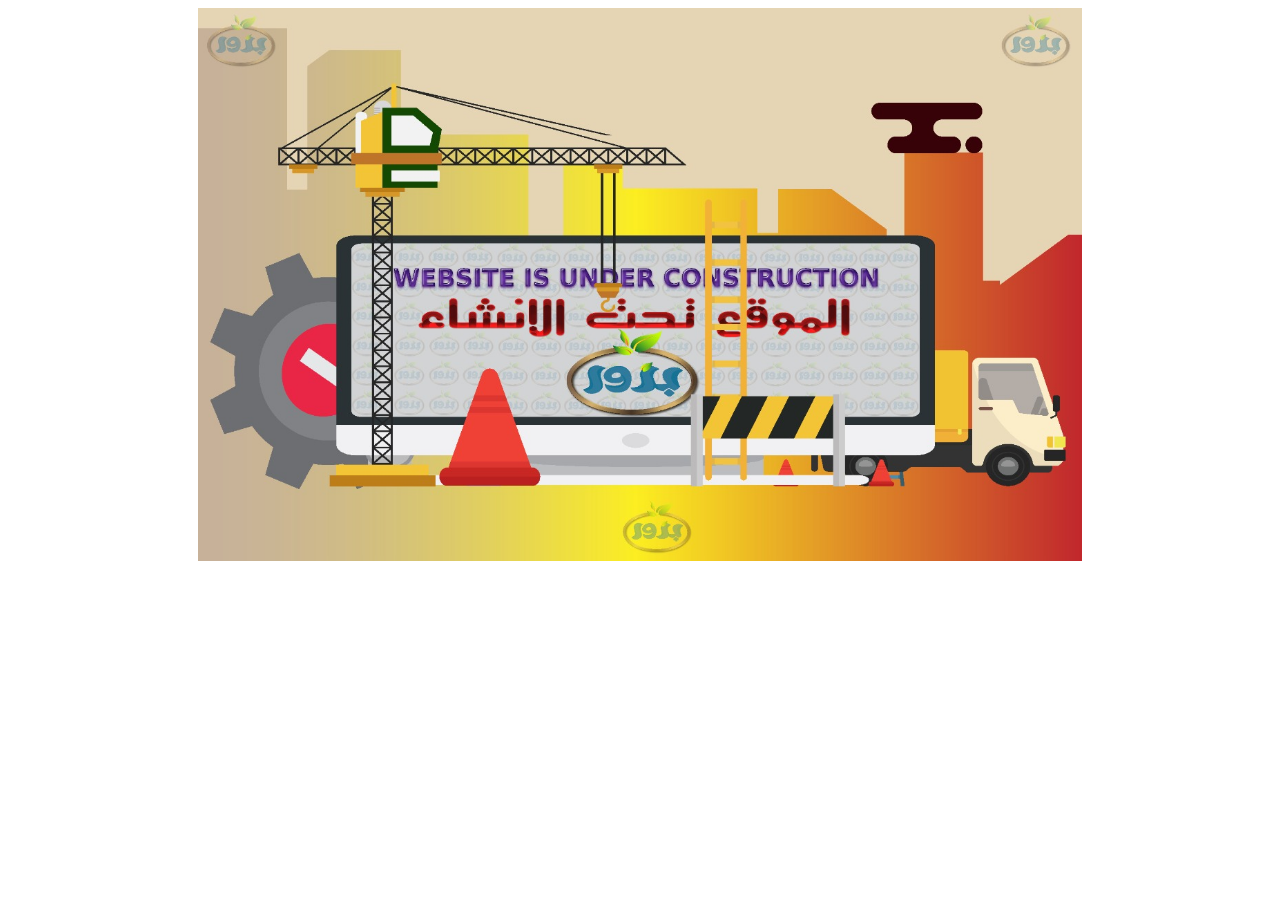
<file: index.html>
<!doctype html>
<html lang="en">
<head>
  <meta charset="utf-8">
  <title id="appTitle"></title>
  <base href="/">

  <meta name="viewport" content="width=device-width, initial-scale=1">
  <link href="https://fonts.googleapis.com/css?family=Roboto:300,400,500" rel="stylesheet">
  <link href="https://fonts.googleapis.com/icon?family=Material+Icons" rel="stylesheet">
  <link rel="icon" type="image/x-icon" href="favicon.ico">
<link rel="stylesheet" href="styles.68af7b62430660c532af.css"></head>
<body id="bozorage" style="text-align: center;">
  <!-- <app-root></app-root> -->
<!-- <div>Website is under construction</div> -->
<img src="assets/images/under2.jpeg" width="70%" height="55%" >
<script src="runtime-es2015.1eba213af0b233498d9d.js" type="module"></script><script src="runtime-es5.1eba213af0b233498d9d.js" nomodule defer></script><script src="polyfills-es5.e4b680a8d25ec1324666.js" nomodule defer></script><script src="polyfills-es2015.8ac91f061ea294776167.js" type="module"></script><script src="main-es2015.80442fd0ad92a0faa157.js" type="module"></script><script src="main-es5.80442fd0ad92a0faa157.js" nomodule defer></script></body>
</html>
</file>
<file: styles.68af7b62430660c532af.css>
.mat-badge-content{font-weight:600;font-size:12px;font-family:Roboto,Helvetica Neue,sans-serif}.mat-badge-small .mat-badge-content{font-size:9px}.mat-badge-large .mat-badge-content{font-size:24px}.mat-h1,.mat-headline,.mat-typography h1{font:400 24px/32px Roboto,Helvetica Neue,sans-serif;letter-spacing:normal;margin:0 0 16px}.mat-h2,.mat-title,.mat-typography h2{font:500 20px/32px Roboto,Helvetica Neue,sans-serif;letter-spacing:normal;margin:0 0 16px}.mat-h3,.mat-subheading-2,.mat-typography h3{font:400 16px/28px Roboto,Helvetica Neue,sans-serif;letter-spacing:normal;margin:0 0 16px}.mat-h4,.mat-subheading-1,.mat-typography h4{font:400 15px/24px Roboto,Helvetica Neue,sans-serif;letter-spacing:normal;margin:0 0 16px}.mat-h5,.mat-typography h5{font:400 11.62px/20px Roboto,Helvetica Neue,sans-serif;margin:0 0 12px}.mat-h6,.mat-typography h6{font:400 9.38px/20px Roboto,Helvetica Neue,sans-serif;margin:0 0 12px}.mat-body-2,.mat-body-strong{font:500 14px/24px Roboto,Helvetica Neue,sans-serif;letter-spacing:normal}.mat-body,.mat-body-1,.mat-typography{font:400 14px/20px Roboto,Helvetica Neue,sans-serif;letter-spacing:normal}.mat-body-1 p,.mat-body p,.mat-typography p{margin:0 0 12px}.mat-caption,.mat-small{font:400 12px/20px Roboto,Helvetica Neue,sans-serif;letter-spacing:normal}.mat-display-4,.mat-typography .mat-display-4{font:300 112px/112px Roboto,Helvetica Neue,sans-serif;letter-spacing:-.05em;margin:0 0 56px}.mat-display-3,.mat-typography .mat-display-3{font:400 56px/56px Roboto,Helvetica Neue,sans-serif;letter-spacing:-.02em;margin:0 0 64px}.mat-display-2,.mat-typography .mat-display-2{font:400 45px/48px Roboto,Helvetica Neue,sans-serif;letter-spacing:-.005em;margin:0 0 64px}.mat-display-1,.mat-typography .mat-display-1{font:400 34px/40px Roboto,Helvetica Neue,sans-serif;letter-spacing:normal;margin:0 0 64px}.mat-bottom-sheet-container{font:400 14px/20px Roboto,Helvetica Neue,sans-serif;letter-spacing:normal}.mat-button,.mat-fab,.mat-flat-button,.mat-icon-button,.mat-mini-fab,.mat-raised-button,.mat-stroked-button{font-family:Roboto,Helvetica Neue,sans-serif;font-size:14px;font-weight:500}.mat-button-toggle,.mat-card{font-family:Roboto,Helvetica Neue,sans-serif}.mat-card-title{font-size:24px;font-weight:500}.mat-card-header .mat-card-title{font-size:20px}.mat-card-content,.mat-card-subtitle{font-size:14px}.mat-checkbox{font-family:Roboto,Helvetica Neue,sans-serif}.mat-checkbox-layout .mat-checkbox-label{line-height:24px}.mat-chip{font-size:14px;font-weight:500}.mat-chip .mat-chip-remove.mat-icon,.mat-chip .mat-chip-trailing-icon.mat-icon{font-size:18px}.mat-table{font-family:Roboto,Helvetica Neue,sans-serif}.mat-header-cell{font-size:12px;font-weight:500}.mat-cell,.mat-footer-cell{font-size:14px}.mat-calendar{font-family:Roboto,Helvetica Neue,sans-serif}.mat-calendar-body{font-size:13px}.mat-calendar-body-label,.mat-calendar-period-button{font-size:14px;font-weight:500}.mat-calendar-table-header th{font-size:11px;font-weight:400}.mat-dialog-title{font:500 20px/32px Roboto,Helvetica Neue,sans-serif;letter-spacing:normal}.mat-expansion-panel-header{font-family:Roboto,Helvetica Neue,sans-serif;font-size:15px;font-weight:400}.mat-expansion-panel-content{font:400 14px/20px Roboto,Helvetica Neue,sans-serif;letter-spacing:normal}.mat-form-field{font-size:inherit;font-weight:400;line-height:1.125;font-family:Roboto,Helvetica Neue,sans-serif;letter-spacing:normal}.mat-form-field-wrapper{padding-bottom:1.34375em}.mat-form-field-prefix .mat-icon,.mat-form-field-suffix .mat-icon{font-size:150%;line-height:1.125}.mat-form-field-prefix .mat-icon-button,.mat-form-field-suffix .mat-icon-button{height:1.5em;width:1.5em}.mat-form-field-prefix .mat-icon-button .mat-icon,.mat-form-field-suffix .mat-icon-button .mat-icon{height:1.125em;line-height:1.125}.mat-form-field-infix{padding:.5em 0;border-top:.84375em solid transparent}.mat-form-field-can-float.mat-form-field-should-float .mat-form-field-label,.mat-form-field-can-float .mat-input-server:focus+.mat-form-field-label-wrapper .mat-form-field-label{transform:translateY(-1.34375em) scale(.75);width:133.3333333333%}.mat-form-field-can-float .mat-input-server[label]:not(:label-shown)+.mat-form-field-label-wrapper .mat-form-field-label{transform:translateY(-1.34374em) scale(.75);width:133.3333433333%}.mat-form-field-label-wrapper{top:-.84375em;padding-top:.84375em}.mat-form-field-label{top:1.34375em}.mat-form-field-underline{bottom:1.34375em}.mat-form-field-subscript-wrapper{font-size:75%;margin-top:.6666666667em;top:calc(100% - 1.79167em)}.mat-form-field-appearance-legacy .mat-form-field-wrapper{padding-bottom:1.25em}.mat-form-field-appearance-legacy .mat-form-field-infix{padding:.4375em 0}.mat-form-field-appearance-legacy.mat-form-field-can-float.mat-form-field-should-float .mat-form-field-label,.mat-form-field-appearance-legacy.mat-form-field-can-float .mat-input-server:focus+.mat-form-field-label-wrapper .mat-form-field-label{transform:translateY(-1.28125em) scale(.75) perspective(100px) translateZ(.001px);-ms-transform:translateY(-1.28125em) scale(.75);width:133.3333333333%}.mat-form-field-appearance-legacy.mat-form-field-can-float .mat-form-field-autofill-control:-webkit-autofill+.mat-form-field-label-wrapper .mat-form-field-label{transform:translateY(-1.28125em) scale(.75) perspective(100px) translateZ(.00101px);-ms-transform:translateY(-1.28124em) scale(.75);width:133.3333433333%}.mat-form-field-appearance-legacy.mat-form-field-can-float .mat-input-server[label]:not(:label-shown)+.mat-form-field-label-wrapper .mat-form-field-label{transform:translateY(-1.28125em) scale(.75) perspective(100px) translateZ(.00102px);-ms-transform:translateY(-1.28123em) scale(.75);width:133.3333533333%}.mat-form-field-appearance-legacy .mat-form-field-label{top:1.28125em}.mat-form-field-appearance-legacy .mat-form-field-underline{bottom:1.25em}.mat-form-field-appearance-legacy .mat-form-field-subscript-wrapper{margin-top:.5416666667em;top:calc(100% - 1.66667em)}@media print{.mat-form-field-appearance-legacy.mat-form-field-can-float.mat-form-field-should-float .mat-form-field-label,.mat-form-field-appearance-legacy.mat-form-field-can-float .mat-input-server:focus+.mat-form-field-label-wrapper .mat-form-field-label{transform:translateY(-1.28122em) scale(.75)}.mat-form-field-appearance-legacy.mat-form-field-can-float .mat-form-field-autofill-control:-webkit-autofill+.mat-form-field-label-wrapper .mat-form-field-label{transform:translateY(-1.28121em) scale(.75)}.mat-form-field-appearance-legacy.mat-form-field-can-float .mat-input-server[label]:not(:label-shown)+.mat-form-field-label-wrapper .mat-form-field-label{transform:translateY(-1.2812em) scale(.75)}}.mat-form-field-appearance-fill .mat-form-field-infix{padding:.25em 0 .75em}.mat-form-field-appearance-fill .mat-form-field-label{top:1.09375em;margin-top:-.5em}.mat-form-field-appearance-fill.mat-form-field-can-float.mat-form-field-should-float .mat-form-field-label,.mat-form-field-appearance-fill.mat-form-field-can-float .mat-input-server:focus+.mat-form-field-label-wrapper .mat-form-field-label{transform:translateY(-.59375em) scale(.75);width:133.3333333333%}.mat-form-field-appearance-fill.mat-form-field-can-float .mat-input-server[label]:not(:label-shown)+.mat-form-field-label-wrapper .mat-form-field-label{transform:translateY(-.59374em) scale(.75);width:133.3333433333%}.mat-form-field-appearance-outline .mat-form-field-infix{padding:1em 0}.mat-form-field-appearance-outline .mat-form-field-label{top:1.84375em;margin-top:-.25em}.mat-form-field-appearance-outline.mat-form-field-can-float.mat-form-field-should-float .mat-form-field-label,.mat-form-field-appearance-outline.mat-form-field-can-float .mat-input-server:focus+.mat-form-field-label-wrapper .mat-form-field-label{transform:translateY(-1.59375em) scale(.75);width:133.3333333333%}.mat-form-field-appearance-outline.mat-form-field-can-float .mat-input-server[label]:not(:label-shown)+.mat-form-field-label-wrapper .mat-form-field-label{transform:translateY(-1.59374em) scale(.75);width:133.3333433333%}.mat-grid-tile-footer,.mat-grid-tile-header{font-size:14px}.mat-grid-tile-footer .mat-line,.mat-grid-tile-header .mat-line{white-space:nowrap;overflow:hidden;text-overflow:ellipsis;display:block;box-sizing:border-box}.mat-grid-tile-footer .mat-line:nth-child(n+2),.mat-grid-tile-header .mat-line:nth-child(n+2){font-size:12px}input.mat-input-element{margin-top:-.0625em}.mat-menu-item{font-family:Roboto,Helvetica Neue,sans-serif;font-size:14px;font-weight:400}.mat-paginator,.mat-paginator-page-size .mat-select-trigger{font-family:Roboto,Helvetica Neue,sans-serif;font-size:12px}.mat-radio-button,.mat-select{font-family:Roboto,Helvetica Neue,sans-serif}.mat-select-trigger{height:1.125em}.mat-slide-toggle-content,.mat-slider-thumb-label-text{font-family:Roboto,Helvetica Neue,sans-serif}.mat-slider-thumb-label-text{font-size:12px;font-weight:500}.mat-stepper-horizontal,.mat-stepper-vertical{font-family:Roboto,Helvetica Neue,sans-serif}.mat-step-label{font-size:14px;font-weight:400}.mat-step-sub-label-error{font-weight:400}.mat-step-label-error{font-size:14px}.mat-step-label-selected{font-size:14px;font-weight:500}.mat-tab-group,.mat-tab-label,.mat-tab-link{font-family:Roboto,Helvetica Neue,sans-serif}.mat-tab-label,.mat-tab-link{font-size:14px;font-weight:500}.mat-toolbar,.mat-toolbar h1,.mat-toolbar h2,.mat-toolbar h3,.mat-toolbar h4,.mat-toolbar h5,.mat-toolbar h6{font:500 20px/32px Roboto,Helvetica Neue,sans-serif;letter-spacing:normal;margin:0}.mat-tooltip{font-family:Roboto,Helvetica Neue,sans-serif;font-size:10px;padding-top:6px;padding-bottom:6px}.mat-tooltip-handset{font-size:14px;padding-top:8px;padding-bottom:8px}.mat-list-item,.mat-list-option{font-family:Roboto,Helvetica Neue,sans-serif}.mat-list-base .mat-list-item{font-size:16px}.mat-list-base .mat-list-item .mat-line{white-space:nowrap;overflow:hidden;text-overflow:ellipsis;display:block;box-sizing:border-box}.mat-list-base .mat-list-item .mat-line:nth-child(n+2){font-size:14px}.mat-list-base .mat-list-option{font-size:16px}.mat-list-base .mat-list-option .mat-line{white-space:nowrap;overflow:hidden;text-overflow:ellipsis;display:block;box-sizing:border-box}.mat-list-base .mat-list-option .mat-line:nth-child(n+2){font-size:14px}.mat-list-base .mat-subheader{font-family:Roboto,Helvetica Neue,sans-serif;font-size:14px;font-weight:500}.mat-list-base[dense] .mat-list-item{font-size:12px}.mat-list-base[dense] .mat-list-item .mat-line{white-space:nowrap;overflow:hidden;text-overflow:ellipsis;display:block;box-sizing:border-box}.mat-list-base[dense] .mat-list-item .mat-line:nth-child(n+2),.mat-list-base[dense] .mat-list-option{font-size:12px}.mat-list-base[dense] .mat-list-option .mat-line{white-space:nowrap;overflow:hidden;text-overflow:ellipsis;display:block;box-sizing:border-box}.mat-list-base[dense] .mat-list-option .mat-line:nth-child(n+2){font-size:12px}.mat-list-base[dense] .mat-subheader{font-family:Roboto,Helvetica Neue,sans-serif;font-size:12px;font-weight:500}.mat-option{font-family:Roboto,Helvetica Neue,sans-serif;font-size:16px}.mat-optgroup-label{font:500 14px/24px Roboto,Helvetica Neue,sans-serif;letter-spacing:normal}.mat-simple-snackbar{font-family:Roboto,Helvetica Neue,sans-serif;font-size:14px}.mat-simple-snackbar-action{line-height:1;font-family:inherit;font-size:inherit;font-weight:500}.mat-tree{font-family:Roboto,Helvetica Neue,sans-serif}.mat-nested-tree-node,.mat-tree-node{font-weight:400;font-size:14px}.mat-ripple{overflow:hidden;position:relative}.mat-ripple:not(:empty){transform:translateZ(0)}.mat-ripple.mat-ripple-unbounded{overflow:visible}.mat-ripple-element{position:absolute;border-radius:50%;pointer-events:none;transition:opacity,transform 0ms cubic-bezier(0,0,.2,1);transform:scale(0)}.cdk-high-contrast-active .mat-ripple-element{display:none}.cdk-visually-hidden{border:0;clip:rect(0 0 0 0);height:1px;margin:-1px;overflow:hidden;padding:0;position:absolute;width:1px;outline:0;-webkit-appearance:none;-moz-appearance:none}.cdk-global-overlay-wrapper,.cdk-overlay-container{pointer-events:none;top:0;left:0;height:100%;width:100%}.cdk-overlay-container{position:fixed;z-index:1000}.cdk-overlay-container:empty{display:none}.cdk-global-overlay-wrapper,.cdk-overlay-pane{display:flex;position:absolute;z-index:1000}.cdk-overlay-pane{pointer-events:auto;box-sizing:border-box;max-width:100%;max-height:100%}.cdk-overlay-backdrop{position:absolute;top:0;bottom:0;left:0;right:0;z-index:1000;pointer-events:auto;-webkit-tap-highlight-color:transparent;transition:opacity .4s cubic-bezier(.25,.8,.25,1);opacity:0}.cdk-overlay-backdrop.cdk-overlay-backdrop-showing{opacity:1}@media screen and (-ms-high-contrast:active){.cdk-overlay-backdrop.cdk-overlay-backdrop-showing{opacity:.6}}.cdk-overlay-dark-backdrop{background:rgba(0,0,0,.32)}.cdk-overlay-transparent-backdrop,.cdk-overlay-transparent-backdrop.cdk-overlay-backdrop-showing{opacity:0}.cdk-overlay-connected-position-bounding-box{position:absolute;z-index:1000;display:flex;flex-direction:column;min-width:1px;min-height:1px}.cdk-global-scrollblock{position:fixed;width:100%;overflow-y:scroll}@-webkit-keyframes cdk-text-field-autofill-start{
  /*!*/}@keyframes cdk-text-field-autofill-start{
  /*!*/}@-webkit-keyframes cdk-text-field-autofill-end{
  /*!*/}@keyframes cdk-text-field-autofill-end{
  /*!*/}.cdk-text-field-autofill-monitored:-webkit-autofill{-webkit-animation:cdk-text-field-autofill-start 0s 1ms;animation:cdk-text-field-autofill-start 0s 1ms}.cdk-text-field-autofill-monitored:not(:-webkit-autofill){-webkit-animation:cdk-text-field-autofill-end 0s 1ms;animation:cdk-text-field-autofill-end 0s 1ms}textarea.cdk-textarea-autosize{resize:none}textarea.cdk-textarea-autosize-measuring{padding:2px 0!important;box-sizing:content-box!important;height:auto!important;overflow:hidden!important}textarea.cdk-textarea-autosize-measuring-firefox{padding:2px 0!important;box-sizing:content-box!important;height:0!important}.mat-ripple-element{background-color:rgba(0,0,0,.1)}.mat-option{color:rgba(0,0,0,.87)}.mat-option.mat-active,.mat-option.mat-selected:not(.mat-option-multiple):not(.mat-option-disabled),.mat-option:focus:not(.mat-option-disabled),.mat-option:hover:not(.mat-option-disabled){background:rgba(0,0,0,.04)}.mat-option.mat-active{color:rgba(0,0,0,.87)}.mat-option.mat-option-disabled{color:rgba(0,0,0,.38)}.mat-primary .mat-option.mat-selected:not(.mat-option-disabled){color:#fafafa}.mat-accent .mat-option.mat-selected:not(.mat-option-disabled){color:#ff6d00}.mat-warn .mat-option.mat-selected:not(.mat-option-disabled){color:#f44336}.mat-optgroup-label{color:rgba(0,0,0,.54)}.mat-optgroup-disabled .mat-optgroup-label{color:rgba(0,0,0,.38)}.mat-pseudo-checkbox{color:rgba(0,0,0,.54)}.mat-pseudo-checkbox:after{color:#fafafa}.mat-pseudo-checkbox-disabled{color:#b0b0b0}.mat-primary .mat-pseudo-checkbox-checked,.mat-primary .mat-pseudo-checkbox-indeterminate{background:#fafafa}.mat-accent .mat-pseudo-checkbox-checked,.mat-accent .mat-pseudo-checkbox-indeterminate,.mat-pseudo-checkbox-checked,.mat-pseudo-checkbox-indeterminate{background:#ff6d00}.mat-warn .mat-pseudo-checkbox-checked,.mat-warn .mat-pseudo-checkbox-indeterminate{background:#f44336}.mat-pseudo-checkbox-checked.mat-pseudo-checkbox-disabled,.mat-pseudo-checkbox-indeterminate.mat-pseudo-checkbox-disabled{background:#b0b0b0}.mat-elevation-z0{box-shadow:0 0 0 0 rgba(0,0,0,.2),0 0 0 0 rgba(0,0,0,.14),0 0 0 0 rgba(0,0,0,.12)}.mat-elevation-z1{box-shadow:0 2px 1px -1px rgba(0,0,0,.2),0 1px 1px 0 rgba(0,0,0,.14),0 1px 3px 0 rgba(0,0,0,.12)}.mat-elevation-z2{box-shadow:0 3px 1px -2px rgba(0,0,0,.2),0 2px 2px 0 rgba(0,0,0,.14),0 1px 5px 0 rgba(0,0,0,.12)}.mat-elevation-z3{box-shadow:0 3px 3px -2px rgba(0,0,0,.2),0 3px 4px 0 rgba(0,0,0,.14),0 1px 8px 0 rgba(0,0,0,.12)}.mat-elevation-z4{box-shadow:0 2px 4px -1px rgba(0,0,0,.2),0 4px 5px 0 rgba(0,0,0,.14),0 1px 10px 0 rgba(0,0,0,.12)}.mat-elevation-z5{box-shadow:0 3px 5px -1px rgba(0,0,0,.2),0 5px 8px 0 rgba(0,0,0,.14),0 1px 14px 0 rgba(0,0,0,.12)}.mat-elevation-z6{box-shadow:0 3px 5px -1px rgba(0,0,0,.2),0 6px 10px 0 rgba(0,0,0,.14),0 1px 18px 0 rgba(0,0,0,.12)}.mat-elevation-z7{box-shadow:0 4px 5px -2px rgba(0,0,0,.2),0 7px 10px 1px rgba(0,0,0,.14),0 2px 16px 1px rgba(0,0,0,.12)}.mat-elevation-z8{box-shadow:0 5px 5px -3px rgba(0,0,0,.2),0 8px 10px 1px rgba(0,0,0,.14),0 3px 14px 2px rgba(0,0,0,.12)}.mat-elevation-z9{box-shadow:0 5px 6px -3px rgba(0,0,0,.2),0 9px 12px 1px rgba(0,0,0,.14),0 3px 16px 2px rgba(0,0,0,.12)}.mat-elevation-z10{box-shadow:0 6px 6px -3px rgba(0,0,0,.2),0 10px 14px 1px rgba(0,0,0,.14),0 4px 18px 3px rgba(0,0,0,.12)}.mat-elevation-z11{box-shadow:0 6px 7px -4px rgba(0,0,0,.2),0 11px 15px 1px rgba(0,0,0,.14),0 4px 20px 3px rgba(0,0,0,.12)}.mat-elevation-z12{box-shadow:0 7px 8px -4px rgba(0,0,0,.2),0 12px 17px 2px rgba(0,0,0,.14),0 5px 22px 4px rgba(0,0,0,.12)}.mat-elevation-z13{box-shadow:0 7px 8px -4px rgba(0,0,0,.2),0 13px 19px 2px rgba(0,0,0,.14),0 5px 24px 4px rgba(0,0,0,.12)}.mat-elevation-z14{box-shadow:0 7px 9px -4px rgba(0,0,0,.2),0 14px 21px 2px rgba(0,0,0,.14),0 5px 26px 4px rgba(0,0,0,.12)}.mat-elevation-z15{box-shadow:0 8px 9px -5px rgba(0,0,0,.2),0 15px 22px 2px rgba(0,0,0,.14),0 6px 28px 5px rgba(0,0,0,.12)}.mat-elevation-z16{box-shadow:0 8px 10px -5px rgba(0,0,0,.2),0 16px 24px 2px rgba(0,0,0,.14),0 6px 30px 5px rgba(0,0,0,.12)}.mat-elevation-z17{box-shadow:0 8px 11px -5px rgba(0,0,0,.2),0 17px 26px 2px rgba(0,0,0,.14),0 6px 32px 5px rgba(0,0,0,.12)}.mat-elevation-z18{box-shadow:0 9px 11px -5px rgba(0,0,0,.2),0 18px 28px 2px rgba(0,0,0,.14),0 7px 34px 6px rgba(0,0,0,.12)}.mat-elevation-z19{box-shadow:0 9px 12px -6px rgba(0,0,0,.2),0 19px 29px 2px rgba(0,0,0,.14),0 7px 36px 6px rgba(0,0,0,.12)}.mat-elevation-z20{box-shadow:0 10px 13px -6px rgba(0,0,0,.2),0 20px 31px 3px rgba(0,0,0,.14),0 8px 38px 7px rgba(0,0,0,.12)}.mat-elevation-z21{box-shadow:0 10px 13px -6px rgba(0,0,0,.2),0 21px 33px 3px rgba(0,0,0,.14),0 8px 40px 7px rgba(0,0,0,.12)}.mat-elevation-z22{box-shadow:0 10px 14px -6px rgba(0,0,0,.2),0 22px 35px 3px rgba(0,0,0,.14),0 8px 42px 7px rgba(0,0,0,.12)}.mat-elevation-z23{box-shadow:0 11px 14px -7px rgba(0,0,0,.2),0 23px 36px 3px rgba(0,0,0,.14),0 9px 44px 8px rgba(0,0,0,.12)}.mat-elevation-z24{box-shadow:0 11px 15px -7px rgba(0,0,0,.2),0 24px 38px 3px rgba(0,0,0,.14),0 9px 46px 8px rgba(0,0,0,.12)}.mat-app-background{background-color:#fafafa;color:rgba(0,0,0,.87)}.mat-theme-loaded-marker{display:none}.mat-autocomplete-panel{background:#fff;color:rgba(0,0,0,.87)}.mat-autocomplete-panel:not([class*=mat-elevation-z]){box-shadow:0 2px 4px -1px rgba(0,0,0,.2),0 4px 5px 0 rgba(0,0,0,.14),0 1px 10px 0 rgba(0,0,0,.12)}.mat-autocomplete-panel .mat-option.mat-selected:not(.mat-active):not(:hover){background:#fff}.mat-autocomplete-panel .mat-option.mat-selected:not(.mat-active):not(:hover):not(.mat-option-disabled),.mat-badge-content{color:rgba(0,0,0,.87)}.mat-badge-content{background:#fafafa}.cdk-high-contrast-active .mat-badge-content{outline:1px solid;border-radius:0}.mat-badge-accent .mat-badge-content{background:#ff6d00;color:#000}.mat-badge-warn .mat-badge-content{color:#fff;background:#f44336}.mat-badge{position:relative}.mat-badge-hidden .mat-badge-content{display:none}.mat-badge-disabled .mat-badge-content{background:#b9b9b9;color:rgba(0,0,0,.38)}.mat-badge-content{position:absolute;text-align:center;display:inline-block;border-radius:50%;transition:transform .2s ease-in-out;transform:scale(.6);overflow:hidden;white-space:nowrap;text-overflow:ellipsis;pointer-events:none}.mat-badge-content._mat-animation-noopable,.ng-animate-disabled .mat-badge-content{transition:none}.mat-badge-content.mat-badge-active{transform:none}.mat-badge-small .mat-badge-content{width:16px;height:16px;line-height:16px}.mat-badge-small.mat-badge-above .mat-badge-content{top:-8px}.mat-badge-small.mat-badge-below .mat-badge-content{bottom:-8px}.mat-badge-small.mat-badge-before .mat-badge-content{left:-16px}[dir=rtl] .mat-badge-small.mat-badge-before .mat-badge-content{left:auto;right:-16px}.mat-badge-small.mat-badge-after .mat-badge-content{right:-16px}[dir=rtl] .mat-badge-small.mat-badge-after .mat-badge-content{right:auto;left:-16px}.mat-badge-small.mat-badge-overlap.mat-badge-before .mat-badge-content{left:-8px}[dir=rtl] .mat-badge-small.mat-badge-overlap.mat-badge-before .mat-badge-content{left:auto;right:-8px}.mat-badge-small.mat-badge-overlap.mat-badge-after .mat-badge-content{right:-8px}[dir=rtl] .mat-badge-small.mat-badge-overlap.mat-badge-after .mat-badge-content{right:auto;left:-8px}.mat-badge-medium .mat-badge-content{width:22px;height:22px;line-height:22px}.mat-badge-medium.mat-badge-above .mat-badge-content{top:-11px}.mat-badge-medium.mat-badge-below .mat-badge-content{bottom:-11px}.mat-badge-medium.mat-badge-before .mat-badge-content{left:-22px}[dir=rtl] .mat-badge-medium.mat-badge-before .mat-badge-content{left:auto;right:-22px}.mat-badge-medium.mat-badge-after .mat-badge-content{right:-22px}[dir=rtl] .mat-badge-medium.mat-badge-after .mat-badge-content{right:auto;left:-22px}.mat-badge-medium.mat-badge-overlap.mat-badge-before .mat-badge-content{left:-11px}[dir=rtl] .mat-badge-medium.mat-badge-overlap.mat-badge-before .mat-badge-content{left:auto;right:-11px}.mat-badge-medium.mat-badge-overlap.mat-badge-after .mat-badge-content{right:-11px}[dir=rtl] .mat-badge-medium.mat-badge-overlap.mat-badge-after .mat-badge-content{right:auto;left:-11px}.mat-badge-large .mat-badge-content{width:28px;height:28px;line-height:28px}.mat-badge-large.mat-badge-above .mat-badge-content{top:-14px}.mat-badge-large.mat-badge-below .mat-badge-content{bottom:-14px}.mat-badge-large.mat-badge-before .mat-badge-content{left:-28px}[dir=rtl] .mat-badge-large.mat-badge-before .mat-badge-content{left:auto;right:-28px}.mat-badge-large.mat-badge-after .mat-badge-content{right:-28px}[dir=rtl] .mat-badge-large.mat-badge-after .mat-badge-content{right:auto;left:-28px}.mat-badge-large.mat-badge-overlap.mat-badge-before .mat-badge-content{left:-14px}[dir=rtl] .mat-badge-large.mat-badge-overlap.mat-badge-before .mat-badge-content{left:auto;right:-14px}.mat-badge-large.mat-badge-overlap.mat-badge-after .mat-badge-content{right:-14px}[dir=rtl] .mat-badge-large.mat-badge-overlap.mat-badge-after .mat-badge-content{right:auto;left:-14px}.mat-bottom-sheet-container{box-shadow:0 8px 10px -5px rgba(0,0,0,.2),0 16px 24px 2px rgba(0,0,0,.14),0 6px 30px 5px rgba(0,0,0,.12);background:#fff;color:rgba(0,0,0,.87)}.mat-button,.mat-icon-button,.mat-stroked-button{color:inherit;background:transparent}.mat-button.mat-primary,.mat-icon-button.mat-primary,.mat-stroked-button.mat-primary{color:#fafafa}.mat-button.mat-accent,.mat-icon-button.mat-accent,.mat-stroked-button.mat-accent{color:#ff6d00}.mat-button.mat-warn,.mat-icon-button.mat-warn,.mat-stroked-button.mat-warn{color:#f44336}.mat-button.mat-accent[disabled],.mat-button.mat-primary[disabled],.mat-button.mat-warn[disabled],.mat-button[disabled][disabled],.mat-icon-button.mat-accent[disabled],.mat-icon-button.mat-primary[disabled],.mat-icon-button.mat-warn[disabled],.mat-icon-button[disabled][disabled],.mat-stroked-button.mat-accent[disabled],.mat-stroked-button.mat-primary[disabled],.mat-stroked-button.mat-warn[disabled],.mat-stroked-button[disabled][disabled]{color:rgba(0,0,0,.26)}.mat-button.mat-primary .mat-button-focus-overlay,.mat-icon-button.mat-primary .mat-button-focus-overlay,.mat-stroked-button.mat-primary .mat-button-focus-overlay{background-color:#fafafa}.mat-button.mat-accent .mat-button-focus-overlay,.mat-icon-button.mat-accent .mat-button-focus-overlay,.mat-stroked-button.mat-accent .mat-button-focus-overlay{background-color:#ff6d00}.mat-button.mat-warn .mat-button-focus-overlay,.mat-icon-button.mat-warn .mat-button-focus-overlay,.mat-stroked-button.mat-warn .mat-button-focus-overlay{background-color:#f44336}.mat-button[disabled] .mat-button-focus-overlay,.mat-icon-button[disabled] .mat-button-focus-overlay,.mat-stroked-button[disabled] .mat-button-focus-overlay{background-color:transparent}.mat-button .mat-ripple-element,.mat-icon-button .mat-ripple-element,.mat-stroked-button .mat-ripple-element{opacity:.1;background-color:currentColor}.mat-button-focus-overlay{background:#000}.mat-stroked-button:not([disabled]){border-color:rgba(0,0,0,.12)}.mat-fab,.mat-flat-button,.mat-mini-fab,.mat-raised-button{color:rgba(0,0,0,.87);background-color:#fff}.mat-fab.mat-primary,.mat-flat-button.mat-primary,.mat-mini-fab.mat-primary,.mat-raised-button.mat-primary{color:rgba(0,0,0,.87)}.mat-fab.mat-accent,.mat-flat-button.mat-accent,.mat-mini-fab.mat-accent,.mat-raised-button.mat-accent{color:#000}.mat-fab.mat-warn,.mat-flat-button.mat-warn,.mat-mini-fab.mat-warn,.mat-raised-button.mat-warn{color:#fff}.mat-fab.mat-accent[disabled],.mat-fab.mat-primary[disabled],.mat-fab.mat-warn[disabled],.mat-fab[disabled][disabled],.mat-flat-button.mat-accent[disabled],.mat-flat-button.mat-primary[disabled],.mat-flat-button.mat-warn[disabled],.mat-flat-button[disabled][disabled],.mat-mini-fab.mat-accent[disabled],.mat-mini-fab.mat-primary[disabled],.mat-mini-fab.mat-warn[disabled],.mat-mini-fab[disabled][disabled],.mat-raised-button.mat-accent[disabled],.mat-raised-button.mat-primary[disabled],.mat-raised-button.mat-warn[disabled],.mat-raised-button[disabled][disabled]{color:rgba(0,0,0,.26)}.mat-fab.mat-primary,.mat-flat-button.mat-primary,.mat-mini-fab.mat-primary,.mat-raised-button.mat-primary{background-color:#fafafa}.mat-fab.mat-accent,.mat-flat-button.mat-accent,.mat-mini-fab.mat-accent,.mat-raised-button.mat-accent{background-color:#ff6d00}.mat-fab.mat-warn,.mat-flat-button.mat-warn,.mat-mini-fab.mat-warn,.mat-raised-button.mat-warn{background-color:#f44336}.mat-fab.mat-accent[disabled],.mat-fab.mat-primary[disabled],.mat-fab.mat-warn[disabled],.mat-fab[disabled][disabled],.mat-flat-button.mat-accent[disabled],.mat-flat-button.mat-primary[disabled],.mat-flat-button.mat-warn[disabled],.mat-flat-button[disabled][disabled],.mat-mini-fab.mat-accent[disabled],.mat-mini-fab.mat-primary[disabled],.mat-mini-fab.mat-warn[disabled],.mat-mini-fab[disabled][disabled],.mat-raised-button.mat-accent[disabled],.mat-raised-button.mat-primary[disabled],.mat-raised-button.mat-warn[disabled],.mat-raised-button[disabled][disabled]{background-color:rgba(0,0,0,.12)}.mat-fab.mat-accent .mat-ripple-element,.mat-fab.mat-primary .mat-ripple-element,.mat-flat-button.mat-accent .mat-ripple-element,.mat-flat-button.mat-primary .mat-ripple-element,.mat-mini-fab.mat-accent .mat-ripple-element,.mat-mini-fab.mat-primary .mat-ripple-element,.mat-raised-button.mat-accent .mat-ripple-element,.mat-raised-button.mat-primary .mat-ripple-element{background-color:rgba(0,0,0,.1)}.mat-fab.mat-warn .mat-ripple-element,.mat-flat-button.mat-warn .mat-ripple-element,.mat-mini-fab.mat-warn .mat-ripple-element,.mat-raised-button.mat-warn .mat-ripple-element{background-color:hsla(0,0%,100%,.1)}.mat-flat-button:not([class*=mat-elevation-z]),.mat-stroked-button:not([class*=mat-elevation-z]){box-shadow:0 0 0 0 rgba(0,0,0,.2),0 0 0 0 rgba(0,0,0,.14),0 0 0 0 rgba(0,0,0,.12)}.mat-raised-button:not([class*=mat-elevation-z]){box-shadow:0 3px 1px -2px rgba(0,0,0,.2),0 2px 2px 0 rgba(0,0,0,.14),0 1px 5px 0 rgba(0,0,0,.12)}.mat-raised-button:not([disabled]):active:not([class*=mat-elevation-z]){box-shadow:0 5px 5px -3px rgba(0,0,0,.2),0 8px 10px 1px rgba(0,0,0,.14),0 3px 14px 2px rgba(0,0,0,.12)}.mat-raised-button[disabled]:not([class*=mat-elevation-z]){box-shadow:0 0 0 0 rgba(0,0,0,.2),0 0 0 0 rgba(0,0,0,.14),0 0 0 0 rgba(0,0,0,.12)}.mat-fab:not([class*=mat-elevation-z]),.mat-mini-fab:not([class*=mat-elevation-z]){box-shadow:0 3px 5px -1px rgba(0,0,0,.2),0 6px 10px 0 rgba(0,0,0,.14),0 1px 18px 0 rgba(0,0,0,.12)}.mat-fab:not([disabled]):active:not([class*=mat-elevation-z]),.mat-mini-fab:not([disabled]):active:not([class*=mat-elevation-z]){box-shadow:0 7px 8px -4px rgba(0,0,0,.2),0 12px 17px 2px rgba(0,0,0,.14),0 5px 22px 4px rgba(0,0,0,.12)}.mat-fab[disabled]:not([class*=mat-elevation-z]),.mat-mini-fab[disabled]:not([class*=mat-elevation-z]){box-shadow:0 0 0 0 rgba(0,0,0,.2),0 0 0 0 rgba(0,0,0,.14),0 0 0 0 rgba(0,0,0,.12)}.mat-button-toggle-group,.mat-button-toggle-standalone{box-shadow:0 3px 1px -2px rgba(0,0,0,.2),0 2px 2px 0 rgba(0,0,0,.14),0 1px 5px 0 rgba(0,0,0,.12)}.mat-button-toggle-group-appearance-standard,.mat-button-toggle-standalone.mat-button-toggle-appearance-standard{box-shadow:none}.mat-button-toggle{color:rgba(0,0,0,.38)}.mat-button-toggle .mat-button-toggle-focus-overlay{background-color:rgba(0,0,0,.12)}.mat-button-toggle-appearance-standard{color:rgba(0,0,0,.87);background:#fff}.mat-button-toggle-appearance-standard .mat-button-toggle-focus-overlay{background-color:#000}.mat-button-toggle-group-appearance-standard .mat-button-toggle+.mat-button-toggle{border-left:1px solid rgba(0,0,0,.12)}[dir=rtl] .mat-button-toggle-group-appearance-standard .mat-button-toggle+.mat-button-toggle{border-left:none;border-right:1px solid rgba(0,0,0,.12)}.mat-button-toggle-group-appearance-standard.mat-button-toggle-vertical .mat-button-toggle+.mat-button-toggle{border-left:none;border-right:none;border-top:1px solid rgba(0,0,0,.12)}.mat-button-toggle-checked{background-color:#e0e0e0;color:rgba(0,0,0,.54)}.mat-button-toggle-checked.mat-button-toggle-appearance-standard{color:rgba(0,0,0,.87)}.mat-button-toggle-disabled{color:rgba(0,0,0,.26);background-color:#eee}.mat-button-toggle-disabled.mat-button-toggle-appearance-standard{background:#fff}.mat-button-toggle-disabled.mat-button-toggle-checked{background-color:#bdbdbd}.mat-button-toggle-group-appearance-standard,.mat-button-toggle-standalone.mat-button-toggle-appearance-standard{border:1px solid rgba(0,0,0,.12)}.mat-card{background:#fff;color:rgba(0,0,0,.87)}.mat-card:not([class*=mat-elevation-z]){box-shadow:0 2px 1px -1px rgba(0,0,0,.2),0 1px 1px 0 rgba(0,0,0,.14),0 1px 3px 0 rgba(0,0,0,.12)}.mat-card.mat-card-flat:not([class*=mat-elevation-z]){box-shadow:0 0 0 0 rgba(0,0,0,.2),0 0 0 0 rgba(0,0,0,.14),0 0 0 0 rgba(0,0,0,.12)}.mat-card-subtitle{color:rgba(0,0,0,.54)}.mat-checkbox-frame{border-color:rgba(0,0,0,.54)}.mat-checkbox-checkmark{fill:#fafafa}.mat-checkbox-checkmark-path{stroke:#fafafa!important}.mat-checkbox-checked.mat-primary .mat-checkbox-background,.mat-checkbox-indeterminate.mat-primary .mat-checkbox-background,.mat-checkbox-mixedmark{background-color:#fafafa}.mat-checkbox-checked.mat-accent .mat-checkbox-background,.mat-checkbox-indeterminate.mat-accent .mat-checkbox-background{background-color:#ff6d00}.mat-checkbox-checked.mat-warn .mat-checkbox-background,.mat-checkbox-indeterminate.mat-warn .mat-checkbox-background{background-color:#f44336}.mat-checkbox-disabled.mat-checkbox-checked .mat-checkbox-background,.mat-checkbox-disabled.mat-checkbox-indeterminate .mat-checkbox-background{background-color:#b0b0b0}.mat-checkbox-disabled:not(.mat-checkbox-checked) .mat-checkbox-frame{border-color:#b0b0b0}.mat-checkbox-disabled .mat-checkbox-label{color:rgba(0,0,0,.54)}.mat-checkbox .mat-ripple-element{background-color:#000}.mat-checkbox-checked:not(.mat-checkbox-disabled).mat-primary .mat-ripple-element,.mat-checkbox:active:not(.mat-checkbox-disabled).mat-primary .mat-ripple-element{background:#fafafa}.mat-checkbox-checked:not(.mat-checkbox-disabled).mat-accent .mat-ripple-element,.mat-checkbox:active:not(.mat-checkbox-disabled).mat-accent .mat-ripple-element{background:#ff6d00}.mat-checkbox-checked:not(.mat-checkbox-disabled).mat-warn .mat-ripple-element,.mat-checkbox:active:not(.mat-checkbox-disabled).mat-warn .mat-ripple-element{background:#f44336}.mat-chip.mat-standard-chip{background-color:#e0e0e0;color:rgba(0,0,0,.87)}.mat-chip.mat-standard-chip .mat-chip-remove{color:rgba(0,0,0,.87);opacity:.4}.mat-chip.mat-standard-chip:not(.mat-chip-disabled):active{box-shadow:0 3px 3px -2px rgba(0,0,0,.2),0 3px 4px 0 rgba(0,0,0,.14),0 1px 8px 0 rgba(0,0,0,.12)}.mat-chip.mat-standard-chip:not(.mat-chip-disabled) .mat-chip-remove:hover{opacity:.54}.mat-chip.mat-standard-chip.mat-chip-disabled{opacity:.4}.mat-chip.mat-standard-chip:after{background:#000}.mat-chip.mat-standard-chip.mat-chip-selected.mat-primary{background-color:#fafafa;color:rgba(0,0,0,.87)}.mat-chip.mat-standard-chip.mat-chip-selected.mat-primary .mat-chip-remove{color:rgba(0,0,0,.87);opacity:.4}.mat-chip.mat-standard-chip.mat-chip-selected.mat-primary .mat-ripple-element{background-color:rgba(0,0,0,.1)}.mat-chip.mat-standard-chip.mat-chip-selected.mat-warn{background-color:#f44336;color:#fff}.mat-chip.mat-standard-chip.mat-chip-selected.mat-warn .mat-chip-remove{color:#fff;opacity:.4}.mat-chip.mat-standard-chip.mat-chip-selected.mat-warn .mat-ripple-element{background-color:hsla(0,0%,100%,.1)}.mat-chip.mat-standard-chip.mat-chip-selected.mat-accent{background-color:#ff6d00;color:#000}.mat-chip.mat-standard-chip.mat-chip-selected.mat-accent .mat-chip-remove{color:#000;opacity:.4}.mat-chip.mat-standard-chip.mat-chip-selected.mat-accent .mat-ripple-element{background-color:rgba(0,0,0,.1)}.mat-table{background:#fff}.mat-table-sticky,.mat-table tbody,.mat-table tfoot,.mat-table thead,[mat-footer-row],[mat-header-row],[mat-row],mat-footer-row,mat-header-row,mat-row{background:inherit}mat-footer-row,mat-header-row,mat-row,td.mat-cell,td.mat-footer-cell,th.mat-header-cell{border-bottom-color:rgba(0,0,0,.12)}.mat-header-cell{color:rgba(0,0,0,.54)}.mat-cell,.mat-footer-cell{color:rgba(0,0,0,.87)}.mat-calendar-arrow{border-top-color:rgba(0,0,0,.54)}.mat-datepicker-content .mat-calendar-next-button,.mat-datepicker-content .mat-calendar-previous-button,.mat-datepicker-toggle{color:rgba(0,0,0,.54)}.mat-calendar-table-header{color:rgba(0,0,0,.38)}.mat-calendar-table-header-divider:after{background:rgba(0,0,0,.12)}.mat-calendar-body-label{color:rgba(0,0,0,.54)}.mat-calendar-body-cell-content{color:rgba(0,0,0,.87);border-color:transparent}.mat-calendar-body-disabled>.mat-calendar-body-cell-content:not(.mat-calendar-body-selected){color:rgba(0,0,0,.38)}.cdk-keyboard-focused .mat-calendar-body-active>.mat-calendar-body-cell-content:not(.mat-calendar-body-selected),.cdk-program-focused .mat-calendar-body-active>.mat-calendar-body-cell-content:not(.mat-calendar-body-selected),.mat-calendar-body-cell:not(.mat-calendar-body-disabled):hover>.mat-calendar-body-cell-content:not(.mat-calendar-body-selected){background-color:rgba(0,0,0,.04)}.mat-calendar-body-today:not(.mat-calendar-body-selected){border-color:rgba(0,0,0,.38)}.mat-calendar-body-disabled>.mat-calendar-body-today:not(.mat-calendar-body-selected){border-color:rgba(0,0,0,.18)}.mat-calendar-body-selected{background-color:#fafafa;color:rgba(0,0,0,.87)}.mat-calendar-body-disabled>.mat-calendar-body-selected{background-color:hsla(0,0%,98%,.4)}.mat-calendar-body-today.mat-calendar-body-selected{box-shadow:inset 0 0 0 1px rgba(0,0,0,.87)}.mat-datepicker-content{box-shadow:0 2px 4px -1px rgba(0,0,0,.2),0 4px 5px 0 rgba(0,0,0,.14),0 1px 10px 0 rgba(0,0,0,.12);background-color:#fff;color:rgba(0,0,0,.87)}.mat-datepicker-content.mat-accent .mat-calendar-body-selected{background-color:#ff6d00;color:#000}.mat-datepicker-content.mat-accent .mat-calendar-body-disabled>.mat-calendar-body-selected{background-color:rgba(255,109,0,.4)}.mat-datepicker-content.mat-accent .mat-calendar-body-today.mat-calendar-body-selected{box-shadow:inset 0 0 0 1px #000}.mat-datepicker-content.mat-warn .mat-calendar-body-selected{background-color:#f44336;color:#fff}.mat-datepicker-content.mat-warn .mat-calendar-body-disabled>.mat-calendar-body-selected{background-color:rgba(244,67,54,.4)}.mat-datepicker-content.mat-warn .mat-calendar-body-today.mat-calendar-body-selected{box-shadow:inset 0 0 0 1px #fff}.mat-datepicker-content-touch{box-shadow:0 0 0 0 rgba(0,0,0,.2),0 0 0 0 rgba(0,0,0,.14),0 0 0 0 rgba(0,0,0,.12)}.mat-datepicker-toggle-active{color:#fafafa}.mat-datepicker-toggle-active.mat-accent{color:#ff6d00}.mat-datepicker-toggle-active.mat-warn{color:#f44336}.mat-dialog-container{box-shadow:0 11px 15px -7px rgba(0,0,0,.2),0 24px 38px 3px rgba(0,0,0,.14),0 9px 46px 8px rgba(0,0,0,.12);background:#fff;color:rgba(0,0,0,.87)}.mat-divider{border-top-color:rgba(0,0,0,.12)}.mat-divider-vertical{border-right-color:rgba(0,0,0,.12)}.mat-expansion-panel{background:#fff;color:rgba(0,0,0,.87)}.mat-expansion-panel:not([class*=mat-elevation-z]){box-shadow:0 3px 1px -2px rgba(0,0,0,.2),0 2px 2px 0 rgba(0,0,0,.14),0 1px 5px 0 rgba(0,0,0,.12)}.mat-action-row{border-top-color:rgba(0,0,0,.12)}.mat-expansion-panel .mat-expansion-panel-header.cdk-keyboard-focused:not([aria-disabled=true]),.mat-expansion-panel .mat-expansion-panel-header.cdk-program-focused:not([aria-disabled=true]),.mat-expansion-panel:not(.mat-expanded) .mat-expansion-panel-header:hover:not([aria-disabled=true]){background:rgba(0,0,0,.04)}@media (hover:none){.mat-expansion-panel:not(.mat-expanded):not([aria-disabled=true]) .mat-expansion-panel-header:hover{background:#fff}}.mat-expansion-panel-header-title{color:rgba(0,0,0,.87)}.mat-expansion-indicator:after,.mat-expansion-panel-header-description{color:rgba(0,0,0,.54)}.mat-expansion-panel-header[aria-disabled=true]{color:rgba(0,0,0,.26)}.mat-expansion-panel-header[aria-disabled=true] .mat-expansion-panel-header-description,.mat-expansion-panel-header[aria-disabled=true] .mat-expansion-panel-header-title{color:inherit}.mat-form-field-label,.mat-hint{color:rgba(0,0,0,.6)}.mat-form-field.mat-focused .mat-form-field-label{color:#fafafa}.mat-form-field.mat-focused .mat-form-field-label.mat-accent{color:#ff6d00}.mat-form-field.mat-focused .mat-form-field-label.mat-warn{color:#f44336}.mat-focused .mat-form-field-required-marker{color:#ff6d00}.mat-form-field-ripple{background-color:rgba(0,0,0,.87)}.mat-form-field.mat-focused .mat-form-field-ripple{background-color:#fafafa}.mat-form-field.mat-focused .mat-form-field-ripple.mat-accent{background-color:#ff6d00}.mat-form-field.mat-focused .mat-form-field-ripple.mat-warn{background-color:#f44336}.mat-form-field-type-mat-native-select.mat-focused:not(.mat-form-field-invalid) .mat-form-field-infix:after{color:#fafafa}.mat-form-field-type-mat-native-select.mat-focused:not(.mat-form-field-invalid).mat-accent .mat-form-field-infix:after{color:#ff6d00}.mat-form-field-type-mat-native-select.mat-focused:not(.mat-form-field-invalid).mat-warn .mat-form-field-infix:after,.mat-form-field.mat-form-field-invalid .mat-form-field-label,.mat-form-field.mat-form-field-invalid .mat-form-field-label.mat-accent,.mat-form-field.mat-form-field-invalid .mat-form-field-label .mat-form-field-required-marker{color:#f44336}.mat-form-field.mat-form-field-invalid .mat-form-field-ripple,.mat-form-field.mat-form-field-invalid .mat-form-field-ripple.mat-accent{background-color:#f44336}.mat-error{color:#f44336}.mat-form-field-appearance-legacy .mat-form-field-label,.mat-form-field-appearance-legacy .mat-hint{color:rgba(0,0,0,.54)}.mat-form-field-appearance-legacy .mat-form-field-underline{background-color:rgba(0,0,0,.42)}.mat-form-field-appearance-legacy.mat-form-field-disabled .mat-form-field-underline{background-image:linear-gradient(90deg,rgba(0,0,0,.42) 0,rgba(0,0,0,.42) 33%,transparent 0);background-size:4px 100%;background-repeat:repeat-x}.mat-form-field-appearance-standard .mat-form-field-underline{background-color:rgba(0,0,0,.42)}.mat-form-field-appearance-standard.mat-form-field-disabled .mat-form-field-underline{background-image:linear-gradient(90deg,rgba(0,0,0,.42) 0,rgba(0,0,0,.42) 33%,transparent 0);background-size:4px 100%;background-repeat:repeat-x}.mat-form-field-appearance-fill .mat-form-field-flex{background-color:rgba(0,0,0,.04)}.mat-form-field-appearance-fill.mat-form-field-disabled .mat-form-field-flex{background-color:rgba(0,0,0,.02)}.mat-form-field-appearance-fill .mat-form-field-underline:before{background-color:rgba(0,0,0,.42)}.mat-form-field-appearance-fill.mat-form-field-disabled .mat-form-field-label{color:rgba(0,0,0,.38)}.mat-form-field-appearance-fill.mat-form-field-disabled .mat-form-field-underline:before{background-color:transparent}.mat-form-field-appearance-outline .mat-form-field-outline{color:rgba(0,0,0,.12)}.mat-form-field-appearance-outline .mat-form-field-outline-thick{color:rgba(0,0,0,.87)}.mat-form-field-appearance-outline.mat-focused .mat-form-field-outline-thick{color:#fafafa}.mat-form-field-appearance-outline.mat-focused.mat-accent .mat-form-field-outline-thick{color:#ff6d00}.mat-form-field-appearance-outline.mat-focused.mat-warn .mat-form-field-outline-thick,.mat-form-field-appearance-outline.mat-form-field-invalid.mat-form-field-invalid .mat-form-field-outline-thick{color:#f44336}.mat-form-field-appearance-outline.mat-form-field-disabled .mat-form-field-label{color:rgba(0,0,0,.38)}.mat-form-field-appearance-outline.mat-form-field-disabled .mat-form-field-outline{color:rgba(0,0,0,.06)}.mat-icon.mat-primary{color:#fafafa}.mat-icon.mat-accent{color:#ff6d00}.mat-icon.mat-warn{color:#f44336}.mat-form-field-type-mat-native-select .mat-form-field-infix:after{color:rgba(0,0,0,.54)}.mat-form-field-type-mat-native-select.mat-form-field-disabled .mat-form-field-infix:after,.mat-input-element:disabled{color:rgba(0,0,0,.38)}.mat-input-element{caret-color:#fafafa}.mat-input-element::-ms-input-placeholder{color:rgba(0,0,0,.42)}.mat-input-element::placeholder{color:rgba(0,0,0,.42)}.mat-input-element::-moz-placeholder{color:rgba(0,0,0,.42)}.mat-input-element::-webkit-input-placeholder{color:rgba(0,0,0,.42)}.mat-input-element:-ms-input-placeholder{color:rgba(0,0,0,.42)}.mat-accent .mat-input-element{caret-color:#ff6d00}.mat-form-field-invalid .mat-input-element,.mat-warn .mat-input-element{caret-color:#f44336}.mat-form-field-type-mat-native-select.mat-form-field-invalid .mat-form-field-infix:after{color:#f44336}.mat-list-base .mat-list-item,.mat-list-base .mat-list-option{color:rgba(0,0,0,.87)}.mat-list-base .mat-subheader{color:rgba(0,0,0,.54)}.mat-list-item-disabled{background-color:#eee}.mat-action-list .mat-list-item:focus,.mat-action-list .mat-list-item:hover,.mat-list-option:focus,.mat-list-option:hover,.mat-nav-list .mat-list-item:focus,.mat-nav-list .mat-list-item:hover{background:rgba(0,0,0,.04)}.mat-list-single-selected-option,.mat-list-single-selected-option:focus,.mat-list-single-selected-option:hover{background:rgba(0,0,0,.12)}.mat-menu-panel{background:#fff}.mat-menu-panel:not([class*=mat-elevation-z]){box-shadow:0 2px 4px -1px rgba(0,0,0,.2),0 4px 5px 0 rgba(0,0,0,.14),0 1px 10px 0 rgba(0,0,0,.12)}.mat-menu-item{background:transparent;color:rgba(0,0,0,.87)}.mat-menu-item[disabled],.mat-menu-item[disabled]:after{color:rgba(0,0,0,.38)}.mat-menu-item-submenu-trigger:after,.mat-menu-item .mat-icon-no-color{color:rgba(0,0,0,.54)}.mat-menu-item-highlighted:not([disabled]),.mat-menu-item.cdk-keyboard-focused:not([disabled]),.mat-menu-item.cdk-program-focused:not([disabled]),.mat-menu-item:hover:not([disabled]){background:rgba(0,0,0,.04)}.mat-paginator{background:#fff}.mat-paginator,.mat-paginator-page-size .mat-select-trigger{color:rgba(0,0,0,.54)}.mat-paginator-decrement,.mat-paginator-increment{border-top:2px solid rgba(0,0,0,.54);border-right:2px solid rgba(0,0,0,.54)}.mat-paginator-first,.mat-paginator-last{border-top:2px solid rgba(0,0,0,.54)}.mat-icon-button[disabled] .mat-paginator-decrement,.mat-icon-button[disabled] .mat-paginator-first,.mat-icon-button[disabled] .mat-paginator-increment,.mat-icon-button[disabled] .mat-paginator-last{border-color:rgba(0,0,0,.38)}.mat-progress-bar-background{fill:#616161}.mat-progress-bar-buffer{background-color:#616161}.mat-progress-bar-fill:after{background-color:#fafafa}.mat-progress-bar.mat-accent .mat-progress-bar-background{fill:#ffe0b2}.mat-progress-bar.mat-accent .mat-progress-bar-buffer{background-color:#ffe0b2}.mat-progress-bar.mat-accent .mat-progress-bar-fill:after{background-color:#ff6d00}.mat-progress-bar.mat-warn .mat-progress-bar-background{fill:#ffcdd2}.mat-progress-bar.mat-warn .mat-progress-bar-buffer{background-color:#ffcdd2}.mat-progress-bar.mat-warn .mat-progress-bar-fill:after{background-color:#f44336}.mat-progress-spinner circle,.mat-spinner circle{stroke:#fafafa}.mat-progress-spinner.mat-accent circle,.mat-spinner.mat-accent circle{stroke:#ff6d00}.mat-progress-spinner.mat-warn circle,.mat-spinner.mat-warn circle{stroke:#f44336}.mat-radio-outer-circle{border-color:rgba(0,0,0,.54)}.mat-radio-button.mat-primary.mat-radio-checked .mat-radio-outer-circle{border-color:#fafafa}.mat-radio-button.mat-primary.mat-radio-checked .mat-radio-persistent-ripple,.mat-radio-button.mat-primary .mat-radio-inner-circle,.mat-radio-button.mat-primary .mat-radio-ripple .mat-ripple-element:not(.mat-radio-persistent-ripple),.mat-radio-button.mat-primary:active .mat-radio-persistent-ripple{background-color:#fafafa}.mat-radio-button.mat-accent.mat-radio-checked .mat-radio-outer-circle{border-color:#ff6d00}.mat-radio-button.mat-accent.mat-radio-checked .mat-radio-persistent-ripple,.mat-radio-button.mat-accent .mat-radio-inner-circle,.mat-radio-button.mat-accent .mat-radio-ripple .mat-ripple-element:not(.mat-radio-persistent-ripple),.mat-radio-button.mat-accent:active .mat-radio-persistent-ripple{background-color:#ff6d00}.mat-radio-button.mat-warn.mat-radio-checked .mat-radio-outer-circle{border-color:#f44336}.mat-radio-button.mat-warn.mat-radio-checked .mat-radio-persistent-ripple,.mat-radio-button.mat-warn .mat-radio-inner-circle,.mat-radio-button.mat-warn .mat-radio-ripple .mat-ripple-element:not(.mat-radio-persistent-ripple),.mat-radio-button.mat-warn:active .mat-radio-persistent-ripple{background-color:#f44336}.mat-radio-button.mat-radio-disabled.mat-radio-checked .mat-radio-outer-circle,.mat-radio-button.mat-radio-disabled .mat-radio-outer-circle{border-color:rgba(0,0,0,.38)}.mat-radio-button.mat-radio-disabled .mat-radio-inner-circle,.mat-radio-button.mat-radio-disabled .mat-radio-ripple .mat-ripple-element{background-color:rgba(0,0,0,.38)}.mat-radio-button.mat-radio-disabled .mat-radio-label-content{color:rgba(0,0,0,.38)}.mat-radio-button .mat-ripple-element{background-color:#000}.mat-select-value{color:rgba(0,0,0,.87)}.mat-select-placeholder{color:rgba(0,0,0,.42)}.mat-select-disabled .mat-select-value{color:rgba(0,0,0,.38)}.mat-select-arrow{color:rgba(0,0,0,.54)}.mat-select-panel{background:#fff}.mat-select-panel:not([class*=mat-elevation-z]){box-shadow:0 2px 4px -1px rgba(0,0,0,.2),0 4px 5px 0 rgba(0,0,0,.14),0 1px 10px 0 rgba(0,0,0,.12)}.mat-select-panel .mat-option.mat-selected:not(.mat-option-multiple){background:rgba(0,0,0,.12)}.mat-form-field.mat-focused.mat-primary .mat-select-arrow{color:#fafafa}.mat-form-field.mat-focused.mat-accent .mat-select-arrow{color:#ff6d00}.mat-form-field.mat-focused.mat-warn .mat-select-arrow,.mat-form-field .mat-select.mat-select-invalid .mat-select-arrow{color:#f44336}.mat-form-field .mat-select.mat-select-disabled .mat-select-arrow{color:rgba(0,0,0,.38)}.mat-drawer-container{background-color:#fafafa;color:rgba(0,0,0,.87)}.mat-drawer{color:rgba(0,0,0,.87)}.mat-drawer,.mat-drawer.mat-drawer-push{background-color:#fff}.mat-drawer:not(.mat-drawer-side){box-shadow:0 8px 10px -5px rgba(0,0,0,.2),0 16px 24px 2px rgba(0,0,0,.14),0 6px 30px 5px rgba(0,0,0,.12)}.mat-drawer-side{border-right:1px solid rgba(0,0,0,.12)}.mat-drawer-side.mat-drawer-end,[dir=rtl] .mat-drawer-side{border-left:1px solid rgba(0,0,0,.12);border-right:none}[dir=rtl] .mat-drawer-side.mat-drawer-end{border-left:none;border-right:1px solid rgba(0,0,0,.12)}.mat-drawer-backdrop.mat-drawer-shown{background-color:rgba(0,0,0,.6)}.mat-slide-toggle.mat-checked .mat-slide-toggle-thumb{background-color:#ff6d00}.mat-slide-toggle.mat-checked .mat-slide-toggle-bar{background-color:rgba(255,109,0,.54)}.mat-slide-toggle.mat-checked .mat-ripple-element{background-color:#ff6d00}.mat-slide-toggle.mat-primary.mat-checked .mat-slide-toggle-thumb{background-color:#fafafa}.mat-slide-toggle.mat-primary.mat-checked .mat-slide-toggle-bar{background-color:hsla(0,0%,98%,.54)}.mat-slide-toggle.mat-primary.mat-checked .mat-ripple-element{background-color:#fafafa}.mat-slide-toggle.mat-warn.mat-checked .mat-slide-toggle-thumb{background-color:#f44336}.mat-slide-toggle.mat-warn.mat-checked .mat-slide-toggle-bar{background-color:rgba(244,67,54,.54)}.mat-slide-toggle.mat-warn.mat-checked .mat-ripple-element{background-color:#f44336}.mat-slide-toggle:not(.mat-checked) .mat-ripple-element{background-color:#000}.mat-slide-toggle-thumb{box-shadow:0 2px 1px -1px rgba(0,0,0,.2),0 1px 1px 0 rgba(0,0,0,.14),0 1px 3px 0 rgba(0,0,0,.12);background-color:#fafafa}.mat-slide-toggle-bar{background-color:rgba(0,0,0,.38)}.mat-slider-track-background{background-color:rgba(0,0,0,.26)}.mat-primary .mat-slider-thumb,.mat-primary .mat-slider-thumb-label,.mat-primary .mat-slider-track-fill{background-color:#fafafa}.mat-primary .mat-slider-thumb-label-text{color:rgba(0,0,0,.87)}.mat-accent .mat-slider-thumb,.mat-accent .mat-slider-thumb-label,.mat-accent .mat-slider-track-fill{background-color:#ff6d00}.mat-accent .mat-slider-thumb-label-text{color:#000}.mat-warn .mat-slider-thumb,.mat-warn .mat-slider-thumb-label,.mat-warn .mat-slider-track-fill{background-color:#f44336}.mat-warn .mat-slider-thumb-label-text{color:#fff}.mat-slider-focus-ring{background-color:rgba(255,109,0,.2)}.cdk-focused .mat-slider-track-background,.mat-slider:hover .mat-slider-track-background{background-color:rgba(0,0,0,.38)}.mat-slider-disabled .mat-slider-thumb,.mat-slider-disabled .mat-slider-track-background,.mat-slider-disabled .mat-slider-track-fill,.mat-slider-disabled:hover .mat-slider-track-background{background-color:rgba(0,0,0,.26)}.mat-slider-min-value .mat-slider-focus-ring{background-color:rgba(0,0,0,.12)}.mat-slider-min-value.mat-slider-thumb-label-showing .mat-slider-thumb,.mat-slider-min-value.mat-slider-thumb-label-showing .mat-slider-thumb-label{background-color:rgba(0,0,0,.87)}.mat-slider-min-value.mat-slider-thumb-label-showing.cdk-focused .mat-slider-thumb,.mat-slider-min-value.mat-slider-thumb-label-showing.cdk-focused .mat-slider-thumb-label{background-color:rgba(0,0,0,.26)}.mat-slider-min-value:not(.mat-slider-thumb-label-showing) .mat-slider-thumb{border-color:rgba(0,0,0,.26);background-color:transparent}.mat-slider-min-value:not(.mat-slider-thumb-label-showing).cdk-focused .mat-slider-thumb,.mat-slider-min-value:not(.mat-slider-thumb-label-showing):hover .mat-slider-thumb{border-color:rgba(0,0,0,.38)}.mat-slider-min-value:not(.mat-slider-thumb-label-showing).cdk-focused.mat-slider-disabled .mat-slider-thumb,.mat-slider-min-value:not(.mat-slider-thumb-label-showing):hover.mat-slider-disabled .mat-slider-thumb{border-color:rgba(0,0,0,.26)}.mat-slider-has-ticks .mat-slider-wrapper:after{border-color:rgba(0,0,0,.7)}.mat-slider-horizontal .mat-slider-ticks{background-image:repeating-linear-gradient(90deg,rgba(0,0,0,.7),rgba(0,0,0,.7) 2px,transparent 0,transparent);background-image:-moz-repeating-linear-gradient(.0001deg,rgba(0,0,0,.7),rgba(0,0,0,.7) 2px,transparent 0,transparent)}.mat-slider-vertical .mat-slider-ticks{background-image:repeating-linear-gradient(180deg,rgba(0,0,0,.7),rgba(0,0,0,.7) 2px,transparent 0,transparent)}.mat-step-header.cdk-keyboard-focused,.mat-step-header.cdk-program-focused,.mat-step-header:hover{background-color:rgba(0,0,0,.04)}@media (hover:none){.mat-step-header:hover{background:none}}.mat-step-header .mat-step-label,.mat-step-header .mat-step-optional{color:rgba(0,0,0,.54)}.mat-step-header .mat-step-icon{background-color:rgba(0,0,0,.54);color:rgba(0,0,0,.87)}.mat-step-header .mat-step-icon-selected,.mat-step-header .mat-step-icon-state-done,.mat-step-header .mat-step-icon-state-edit{background-color:#fafafa;color:rgba(0,0,0,.87)}.mat-step-header .mat-step-icon-state-error{background-color:transparent;color:#f44336}.mat-step-header .mat-step-label.mat-step-label-active{color:rgba(0,0,0,.87)}.mat-step-header .mat-step-label.mat-step-label-error{color:#f44336}.mat-stepper-horizontal,.mat-stepper-vertical{background-color:#fff}.mat-stepper-vertical-line:before{border-left-color:rgba(0,0,0,.12)}.mat-horizontal-stepper-header:after,.mat-horizontal-stepper-header:before,.mat-stepper-horizontal-line{border-top-color:rgba(0,0,0,.12)}.mat-sort-header-arrow{color:#757575}.mat-tab-header,.mat-tab-nav-bar{border-bottom:1px solid rgba(0,0,0,.12)}.mat-tab-group-inverted-header .mat-tab-header,.mat-tab-group-inverted-header .mat-tab-nav-bar{border-top:1px solid rgba(0,0,0,.12);border-bottom:none}.mat-tab-label,.mat-tab-link{color:rgba(0,0,0,.87)}.mat-tab-label.mat-tab-disabled,.mat-tab-link.mat-tab-disabled{color:rgba(0,0,0,.38)}.mat-tab-header-pagination-chevron{border-color:rgba(0,0,0,.87)}.mat-tab-header-pagination-disabled .mat-tab-header-pagination-chevron{border-color:rgba(0,0,0,.38)}.mat-tab-group[class*=mat-background-] .mat-tab-header,.mat-tab-nav-bar[class*=mat-background-]{border-bottom:none;border-top:none}.mat-tab-group.mat-primary .mat-tab-label.cdk-keyboard-focused:not(.mat-tab-disabled),.mat-tab-group.mat-primary .mat-tab-label.cdk-program-focused:not(.mat-tab-disabled),.mat-tab-group.mat-primary .mat-tab-link.cdk-keyboard-focused:not(.mat-tab-disabled),.mat-tab-group.mat-primary .mat-tab-link.cdk-program-focused:not(.mat-tab-disabled),.mat-tab-nav-bar.mat-primary .mat-tab-label.cdk-keyboard-focused:not(.mat-tab-disabled),.mat-tab-nav-bar.mat-primary .mat-tab-label.cdk-program-focused:not(.mat-tab-disabled),.mat-tab-nav-bar.mat-primary .mat-tab-link.cdk-keyboard-focused:not(.mat-tab-disabled),.mat-tab-nav-bar.mat-primary .mat-tab-link.cdk-program-focused:not(.mat-tab-disabled){background-color:rgba(97,97,97,.3)}.mat-tab-group.mat-primary .mat-ink-bar,.mat-tab-nav-bar.mat-primary .mat-ink-bar{background-color:#fafafa}.mat-tab-group.mat-primary.mat-background-primary .mat-ink-bar,.mat-tab-nav-bar.mat-primary.mat-background-primary .mat-ink-bar{background-color:rgba(0,0,0,.87)}.mat-tab-group.mat-accent .mat-tab-label.cdk-keyboard-focused:not(.mat-tab-disabled),.mat-tab-group.mat-accent .mat-tab-label.cdk-program-focused:not(.mat-tab-disabled),.mat-tab-group.mat-accent .mat-tab-link.cdk-keyboard-focused:not(.mat-tab-disabled),.mat-tab-group.mat-accent .mat-tab-link.cdk-program-focused:not(.mat-tab-disabled),.mat-tab-nav-bar.mat-accent .mat-tab-label.cdk-keyboard-focused:not(.mat-tab-disabled),.mat-tab-nav-bar.mat-accent .mat-tab-label.cdk-program-focused:not(.mat-tab-disabled),.mat-tab-nav-bar.mat-accent .mat-tab-link.cdk-keyboard-focused:not(.mat-tab-disabled),.mat-tab-nav-bar.mat-accent .mat-tab-link.cdk-program-focused:not(.mat-tab-disabled){background-color:rgba(255,224,178,.3)}.mat-tab-group.mat-accent .mat-ink-bar,.mat-tab-nav-bar.mat-accent .mat-ink-bar{background-color:#ff6d00}.mat-tab-group.mat-accent.mat-background-accent .mat-ink-bar,.mat-tab-nav-bar.mat-accent.mat-background-accent .mat-ink-bar{background-color:#000}.mat-tab-group.mat-warn .mat-tab-label.cdk-keyboard-focused:not(.mat-tab-disabled),.mat-tab-group.mat-warn .mat-tab-label.cdk-program-focused:not(.mat-tab-disabled),.mat-tab-group.mat-warn .mat-tab-link.cdk-keyboard-focused:not(.mat-tab-disabled),.mat-tab-group.mat-warn .mat-tab-link.cdk-program-focused:not(.mat-tab-disabled),.mat-tab-nav-bar.mat-warn .mat-tab-label.cdk-keyboard-focused:not(.mat-tab-disabled),.mat-tab-nav-bar.mat-warn .mat-tab-label.cdk-program-focused:not(.mat-tab-disabled),.mat-tab-nav-bar.mat-warn .mat-tab-link.cdk-keyboard-focused:not(.mat-tab-disabled),.mat-tab-nav-bar.mat-warn .mat-tab-link.cdk-program-focused:not(.mat-tab-disabled){background-color:rgba(255,205,210,.3)}.mat-tab-group.mat-warn .mat-ink-bar,.mat-tab-nav-bar.mat-warn .mat-ink-bar{background-color:#f44336}.mat-tab-group.mat-warn.mat-background-warn .mat-ink-bar,.mat-tab-nav-bar.mat-warn.mat-background-warn .mat-ink-bar{background-color:#fff}.mat-tab-group.mat-background-primary .mat-tab-label.cdk-keyboard-focused:not(.mat-tab-disabled),.mat-tab-group.mat-background-primary .mat-tab-label.cdk-program-focused:not(.mat-tab-disabled),.mat-tab-group.mat-background-primary .mat-tab-link.cdk-keyboard-focused:not(.mat-tab-disabled),.mat-tab-group.mat-background-primary .mat-tab-link.cdk-program-focused:not(.mat-tab-disabled),.mat-tab-nav-bar.mat-background-primary .mat-tab-label.cdk-keyboard-focused:not(.mat-tab-disabled),.mat-tab-nav-bar.mat-background-primary .mat-tab-label.cdk-program-focused:not(.mat-tab-disabled),.mat-tab-nav-bar.mat-background-primary .mat-tab-link.cdk-keyboard-focused:not(.mat-tab-disabled),.mat-tab-nav-bar.mat-background-primary .mat-tab-link.cdk-program-focused:not(.mat-tab-disabled){background-color:rgba(97,97,97,.3)}.mat-tab-group.mat-background-primary .mat-tab-header,.mat-tab-group.mat-background-primary .mat-tab-header-pagination,.mat-tab-group.mat-background-primary .mat-tab-links,.mat-tab-nav-bar.mat-background-primary .mat-tab-header,.mat-tab-nav-bar.mat-background-primary .mat-tab-header-pagination,.mat-tab-nav-bar.mat-background-primary .mat-tab-links{background-color:#fafafa}.mat-tab-group.mat-background-primary .mat-tab-label,.mat-tab-group.mat-background-primary .mat-tab-link,.mat-tab-nav-bar.mat-background-primary .mat-tab-label,.mat-tab-nav-bar.mat-background-primary .mat-tab-link{color:rgba(0,0,0,.87)}.mat-tab-group.mat-background-primary .mat-tab-label.mat-tab-disabled,.mat-tab-group.mat-background-primary .mat-tab-link.mat-tab-disabled,.mat-tab-nav-bar.mat-background-primary .mat-tab-label.mat-tab-disabled,.mat-tab-nav-bar.mat-background-primary .mat-tab-link.mat-tab-disabled{color:rgba(0,0,0,.4)}.mat-tab-group.mat-background-primary .mat-tab-header-pagination-chevron,.mat-tab-nav-bar.mat-background-primary .mat-tab-header-pagination-chevron{border-color:rgba(0,0,0,.87)}.mat-tab-group.mat-background-primary .mat-tab-header-pagination-disabled .mat-tab-header-pagination-chevron,.mat-tab-nav-bar.mat-background-primary .mat-tab-header-pagination-disabled .mat-tab-header-pagination-chevron{border-color:rgba(0,0,0,.4)}.mat-tab-group.mat-background-primary .mat-ripple-element,.mat-tab-nav-bar.mat-background-primary .mat-ripple-element{background-color:rgba(0,0,0,.12)}.mat-tab-group.mat-background-accent .mat-tab-label.cdk-keyboard-focused:not(.mat-tab-disabled),.mat-tab-group.mat-background-accent .mat-tab-label.cdk-program-focused:not(.mat-tab-disabled),.mat-tab-group.mat-background-accent .mat-tab-link.cdk-keyboard-focused:not(.mat-tab-disabled),.mat-tab-group.mat-background-accent .mat-tab-link.cdk-program-focused:not(.mat-tab-disabled),.mat-tab-nav-bar.mat-background-accent .mat-tab-label.cdk-keyboard-focused:not(.mat-tab-disabled),.mat-tab-nav-bar.mat-background-accent .mat-tab-label.cdk-program-focused:not(.mat-tab-disabled),.mat-tab-nav-bar.mat-background-accent .mat-tab-link.cdk-keyboard-focused:not(.mat-tab-disabled),.mat-tab-nav-bar.mat-background-accent .mat-tab-link.cdk-program-focused:not(.mat-tab-disabled){background-color:rgba(255,224,178,.3)}.mat-tab-group.mat-background-accent .mat-tab-header,.mat-tab-group.mat-background-accent .mat-tab-header-pagination,.mat-tab-group.mat-background-accent .mat-tab-links,.mat-tab-nav-bar.mat-background-accent .mat-tab-header,.mat-tab-nav-bar.mat-background-accent .mat-tab-header-pagination,.mat-tab-nav-bar.mat-background-accent .mat-tab-links{background-color:#ff6d00}.mat-tab-group.mat-background-accent .mat-tab-label,.mat-tab-group.mat-background-accent .mat-tab-link,.mat-tab-nav-bar.mat-background-accent .mat-tab-label,.mat-tab-nav-bar.mat-background-accent .mat-tab-link{color:#000}.mat-tab-group.mat-background-accent .mat-tab-label.mat-tab-disabled,.mat-tab-group.mat-background-accent .mat-tab-link.mat-tab-disabled,.mat-tab-nav-bar.mat-background-accent .mat-tab-label.mat-tab-disabled,.mat-tab-nav-bar.mat-background-accent .mat-tab-link.mat-tab-disabled{color:rgba(0,0,0,.4)}.mat-tab-group.mat-background-accent .mat-tab-header-pagination-chevron,.mat-tab-nav-bar.mat-background-accent .mat-tab-header-pagination-chevron{border-color:#000}.mat-tab-group.mat-background-accent .mat-tab-header-pagination-disabled .mat-tab-header-pagination-chevron,.mat-tab-nav-bar.mat-background-accent .mat-tab-header-pagination-disabled .mat-tab-header-pagination-chevron{border-color:rgba(0,0,0,.4)}.mat-tab-group.mat-background-accent .mat-ripple-element,.mat-tab-nav-bar.mat-background-accent .mat-ripple-element{background-color:rgba(0,0,0,.12)}.mat-tab-group.mat-background-warn .mat-tab-label.cdk-keyboard-focused:not(.mat-tab-disabled),.mat-tab-group.mat-background-warn .mat-tab-label.cdk-program-focused:not(.mat-tab-disabled),.mat-tab-group.mat-background-warn .mat-tab-link.cdk-keyboard-focused:not(.mat-tab-disabled),.mat-tab-group.mat-background-warn .mat-tab-link.cdk-program-focused:not(.mat-tab-disabled),.mat-tab-nav-bar.mat-background-warn .mat-tab-label.cdk-keyboard-focused:not(.mat-tab-disabled),.mat-tab-nav-bar.mat-background-warn .mat-tab-label.cdk-program-focused:not(.mat-tab-disabled),.mat-tab-nav-bar.mat-background-warn .mat-tab-link.cdk-keyboard-focused:not(.mat-tab-disabled),.mat-tab-nav-bar.mat-background-warn .mat-tab-link.cdk-program-focused:not(.mat-tab-disabled){background-color:rgba(255,205,210,.3)}.mat-tab-group.mat-background-warn .mat-tab-header,.mat-tab-group.mat-background-warn .mat-tab-header-pagination,.mat-tab-group.mat-background-warn .mat-tab-links,.mat-tab-nav-bar.mat-background-warn .mat-tab-header,.mat-tab-nav-bar.mat-background-warn .mat-tab-header-pagination,.mat-tab-nav-bar.mat-background-warn .mat-tab-links{background-color:#f44336}.mat-tab-group.mat-background-warn .mat-tab-label,.mat-tab-group.mat-background-warn .mat-tab-link,.mat-tab-nav-bar.mat-background-warn .mat-tab-label,.mat-tab-nav-bar.mat-background-warn .mat-tab-link{color:#fff}.mat-tab-group.mat-background-warn .mat-tab-label.mat-tab-disabled,.mat-tab-group.mat-background-warn .mat-tab-link.mat-tab-disabled,.mat-tab-nav-bar.mat-background-warn .mat-tab-label.mat-tab-disabled,.mat-tab-nav-bar.mat-background-warn .mat-tab-link.mat-tab-disabled{color:hsla(0,0%,100%,.4)}.mat-tab-group.mat-background-warn .mat-tab-header-pagination-chevron,.mat-tab-nav-bar.mat-background-warn .mat-tab-header-pagination-chevron{border-color:#fff}.mat-tab-group.mat-background-warn .mat-tab-header-pagination-disabled .mat-tab-header-pagination-chevron,.mat-tab-nav-bar.mat-background-warn .mat-tab-header-pagination-disabled .mat-tab-header-pagination-chevron{border-color:hsla(0,0%,100%,.4)}.mat-tab-group.mat-background-warn .mat-ripple-element,.mat-tab-nav-bar.mat-background-warn .mat-ripple-element{background-color:hsla(0,0%,100%,.12)}.mat-toolbar{background:#f5f5f5;color:rgba(0,0,0,.87)}.mat-toolbar.mat-primary{background:#fafafa;color:rgba(0,0,0,.87)}.mat-toolbar.mat-accent{background:#ff6d00;color:#000}.mat-toolbar.mat-warn{background:#f44336;color:#fff}.mat-toolbar .mat-focused .mat-form-field-ripple,.mat-toolbar .mat-form-field-ripple,.mat-toolbar .mat-form-field-underline{background-color:currentColor}.mat-toolbar .mat-focused .mat-form-field-label,.mat-toolbar .mat-form-field-label,.mat-toolbar .mat-form-field.mat-focused .mat-select-arrow,.mat-toolbar .mat-select-arrow,.mat-toolbar .mat-select-value{color:inherit}.mat-toolbar .mat-input-element{caret-color:currentColor}.mat-tooltip{background:rgba(97,97,97,.9)}.mat-tree{background:#fff}.mat-nested-tree-node,.mat-tree-node{color:rgba(0,0,0,.87)}.mat-snack-bar-container{color:hsla(0,0%,100%,.7);background:#323232;box-shadow:0 3px 5px -1px rgba(0,0,0,.2),0 6px 10px 0 rgba(0,0,0,.14),0 1px 18px 0 rgba(0,0,0,.12)}.mat-simple-snackbar-action{color:#ff6d00}
/*!
Animate.css - http://daneden.me/animate
Licensed under the MIT license - http://opensource.org/licenses/MIT

Copyright (c) 2015 Daniel Eden
*/
/*!
Animate.css - http://daneden.me/animate
Licensed under the MIT license - http://opensource.org/licenses/MIT

Copyright (c) 2015 Daniel Eden
*/.animated{-webkit-animation-duration:1s;animation-duration:1s;-webkit-animation-fill-mode:both;animation-fill-mode:both}.animated.infinite{-webkit-animation-iteration-count:infinite;animation-iteration-count:infinite}.animated.hinge{-webkit-animation-duration:2s;animation-duration:2s}.animated.bounceIn,.animated.bounceOut,.animated.flipOutX,.animated.flipOutY{-webkit-animation-duration:.75s;animation-duration:.75s}@-webkit-keyframes bounce{0%,20%,53%,80%,to{-webkit-animation-timing-function:cubic-bezier(.215,.61,.355,1);animation-timing-function:cubic-bezier(.215,.61,.355,1);transform:translateZ(0)}40%,43%{-webkit-animation-timing-function:cubic-bezier(.755,.05,.855,.06);animation-timing-function:cubic-bezier(.755,.05,.855,.06);transform:translate3d(0,-30px,0)}70%{-webkit-animation-timing-function:cubic-bezier(.755,.05,.855,.06);animation-timing-function:cubic-bezier(.755,.05,.855,.06);transform:translate3d(0,-15px,0)}90%{transform:translate3d(0,-4px,0)}}@keyframes bounce{0%,20%,53%,80%,to{-webkit-animation-timing-function:cubic-bezier(.215,.61,.355,1);animation-timing-function:cubic-bezier(.215,.61,.355,1);transform:translateZ(0)}40%,43%{-webkit-animation-timing-function:cubic-bezier(.755,.05,.855,.06);animation-timing-function:cubic-bezier(.755,.05,.855,.06);transform:translate3d(0,-30px,0)}70%{-webkit-animation-timing-function:cubic-bezier(.755,.05,.855,.06);animation-timing-function:cubic-bezier(.755,.05,.855,.06);transform:translate3d(0,-15px,0)}90%{transform:translate3d(0,-4px,0)}}.bounce{-webkit-animation-name:bounce;animation-name:bounce;transform-origin:center bottom}@-webkit-keyframes flash{0%,50%,to{opacity:1}25%,75%{opacity:0}}@keyframes flash{0%,50%,to{opacity:1}25%,75%{opacity:0}}.flash{-webkit-animation-name:flash;animation-name:flash}@-webkit-keyframes pulse{0%{transform:scaleX(1)}50%{transform:scale3d(1.05,1.05,1.05)}to{transform:scaleX(1)}}@keyframes pulse{0%{transform:scaleX(1)}50%{transform:scale3d(1.05,1.05,1.05)}to{transform:scaleX(1)}}.pulse{-webkit-animation-name:pulse;animation-name:pulse}@-webkit-keyframes rubberBand{0%{transform:scaleX(1)}30%{transform:scale3d(1.25,.75,1)}40%{transform:scale3d(.75,1.25,1)}50%{transform:scale3d(1.15,.85,1)}65%{transform:scale3d(.95,1.05,1)}75%{transform:scale3d(1.05,.95,1)}to{transform:scaleX(1)}}@keyframes rubberBand{0%{transform:scaleX(1)}30%{transform:scale3d(1.25,.75,1)}40%{transform:scale3d(.75,1.25,1)}50%{transform:scale3d(1.15,.85,1)}65%{transform:scale3d(.95,1.05,1)}75%{transform:scale3d(1.05,.95,1)}to{transform:scaleX(1)}}.rubberBand{-webkit-animation-name:rubberBand;animation-name:rubberBand}@-webkit-keyframes shake{0%,to{transform:translateZ(0)}10%,30%,50%,70%,90%{transform:translate3d(-10px,0,0)}20%,40%,60%,80%{transform:translate3d(10px,0,0)}}@keyframes shake{0%,to{transform:translateZ(0)}10%,30%,50%,70%,90%{transform:translate3d(-10px,0,0)}20%,40%,60%,80%{transform:translate3d(10px,0,0)}}.shake{-webkit-animation-name:shake;animation-name:shake}@-webkit-keyframes swing{20%{transform:rotate(15deg)}40%{transform:rotate(-10deg)}60%{transform:rotate(5deg)}80%{transform:rotate(-5deg)}to{transform:rotate(0deg)}}@keyframes swing{20%{transform:rotate(15deg)}40%{transform:rotate(-10deg)}60%{transform:rotate(5deg)}80%{transform:rotate(-5deg)}to{transform:rotate(0deg)}}.swing{transform-origin:top center;-webkit-animation-name:swing;animation-name:swing}@-webkit-keyframes tada{0%{transform:scaleX(1)}10%,20%{transform:scale3d(.9,.9,.9) rotate(-3deg)}30%,50%,70%,90%{transform:scale3d(1.1,1.1,1.1) rotate(3deg)}40%,60%,80%{transform:scale3d(1.1,1.1,1.1) rotate(-3deg)}to{transform:scaleX(1)}}@keyframes tada{0%{transform:scaleX(1)}10%,20%{transform:scale3d(.9,.9,.9) rotate(-3deg)}30%,50%,70%,90%{transform:scale3d(1.1,1.1,1.1) rotate(3deg)}40%,60%,80%{transform:scale3d(1.1,1.1,1.1) rotate(-3deg)}to{transform:scaleX(1)}}.tada{-webkit-animation-name:tada;animation-name:tada}@-webkit-keyframes wobble{0%{transform:none}15%{transform:translate3d(-25%,0,0) rotate(-5deg)}30%{transform:translate3d(20%,0,0) rotate(3deg)}45%{transform:translate3d(-15%,0,0) rotate(-3deg)}60%{transform:translate3d(10%,0,0) rotate(2deg)}75%{transform:translate3d(-5%,0,0) rotate(-1deg)}to{transform:none}}@keyframes wobble{0%{transform:none}15%{transform:translate3d(-25%,0,0) rotate(-5deg)}30%{transform:translate3d(20%,0,0) rotate(3deg)}45%{transform:translate3d(-15%,0,0) rotate(-3deg)}60%{transform:translate3d(10%,0,0) rotate(2deg)}75%{transform:translate3d(-5%,0,0) rotate(-1deg)}to{transform:none}}.wobble{-webkit-animation-name:wobble;animation-name:wobble}@-webkit-keyframes jello{11.1%{transform:none}22.2%{transform:skewX(-12.5deg) skewY(-12.5deg)}33.3%{transform:skewX(6.25deg) skewY(6.25deg)}44.4%{transform:skewX(-3.125deg) skewY(-3.125deg)}55.5%{transform:skewX(1.5625deg) skewY(1.5625deg)}66.6%{transform:skewX(-.78125deg) skewY(-.78125deg)}77.7%{transform:skewX(.390625deg) skewY(.390625deg)}88.8%{transform:skewX(-.1953125deg) skewY(-.1953125deg)}to{transform:none}}@keyframes jello{11.1%{transform:none}22.2%{transform:skewX(-12.5deg) skewY(-12.5deg)}33.3%{transform:skewX(6.25deg) skewY(6.25deg)}44.4%{transform:skewX(-3.125deg) skewY(-3.125deg)}55.5%{transform:skewX(1.5625deg) skewY(1.5625deg)}66.6%{transform:skewX(-.78125deg) skewY(-.78125deg)}77.7%{transform:skewX(.390625deg) skewY(.390625deg)}88.8%{transform:skewX(-.1953125deg) skewY(-.1953125deg)}to{transform:none}}.jello{-webkit-animation-name:jello;animation-name:jello;transform-origin:center}@-webkit-keyframes bounceIn{0%,20%,40%,60%,80%,to{-webkit-animation-timing-function:cubic-bezier(.215,.61,.355,1);animation-timing-function:cubic-bezier(.215,.61,.355,1)}0%{opacity:0;transform:scale3d(.3,.3,.3)}20%{transform:scale3d(1.1,1.1,1.1)}40%{transform:scale3d(.9,.9,.9)}60%{opacity:1;transform:scale3d(1.03,1.03,1.03)}80%{transform:scale3d(.97,.97,.97)}to{opacity:1;transform:scaleX(1)}}@keyframes bounceIn{0%,20%,40%,60%,80%,to{-webkit-animation-timing-function:cubic-bezier(.215,.61,.355,1);animation-timing-function:cubic-bezier(.215,.61,.355,1)}0%{opacity:0;transform:scale3d(.3,.3,.3)}20%{transform:scale3d(1.1,1.1,1.1)}40%{transform:scale3d(.9,.9,.9)}60%{opacity:1;transform:scale3d(1.03,1.03,1.03)}80%{transform:scale3d(.97,.97,.97)}to{opacity:1;transform:scaleX(1)}}.bounceIn{-webkit-animation-name:bounceIn;animation-name:bounceIn}@-webkit-keyframes bounceInDown{0%,60%,75%,90%,to{-webkit-animation-timing-function:cubic-bezier(.215,.61,.355,1);animation-timing-function:cubic-bezier(.215,.61,.355,1)}0%{opacity:0;transform:translate3d(0,-3000px,0)}60%{opacity:1;transform:translate3d(0,25px,0)}75%{transform:translate3d(0,-10px,0)}90%{transform:translate3d(0,5px,0)}to{transform:none}}@keyframes bounceInDown{0%,60%,75%,90%,to{-webkit-animation-timing-function:cubic-bezier(.215,.61,.355,1);animation-timing-function:cubic-bezier(.215,.61,.355,1)}0%{opacity:0;transform:translate3d(0,-3000px,0)}60%{opacity:1;transform:translate3d(0,25px,0)}75%{transform:translate3d(0,-10px,0)}90%{transform:translate3d(0,5px,0)}to{transform:none}}.bounceInDown{-webkit-animation-name:bounceInDown;animation-name:bounceInDown}@-webkit-keyframes bounceInLeft{0%,60%,75%,90%,to{-webkit-animation-timing-function:cubic-bezier(.215,.61,.355,1);animation-timing-function:cubic-bezier(.215,.61,.355,1)}0%{opacity:0;transform:translate3d(-3000px,0,0)}60%{opacity:1;transform:translate3d(25px,0,0)}75%{transform:translate3d(-10px,0,0)}90%{transform:translate3d(5px,0,0)}to{transform:none}}@keyframes bounceInLeft{0%,60%,75%,90%,to{-webkit-animation-timing-function:cubic-bezier(.215,.61,.355,1);animation-timing-function:cubic-bezier(.215,.61,.355,1)}0%{opacity:0;transform:translate3d(-3000px,0,0)}60%{opacity:1;transform:translate3d(25px,0,0)}75%{transform:translate3d(-10px,0,0)}90%{transform:translate3d(5px,0,0)}to{transform:none}}.bounceInLeft{-webkit-animation-name:bounceInLeft;animation-name:bounceInLeft}@-webkit-keyframes bounceInRight{0%,60%,75%,90%,to{-webkit-animation-timing-function:cubic-bezier(.215,.61,.355,1);animation-timing-function:cubic-bezier(.215,.61,.355,1)}0%{opacity:0;transform:translate3d(3000px,0,0)}60%{opacity:1;transform:translate3d(-25px,0,0)}75%{transform:translate3d(10px,0,0)}90%{transform:translate3d(-5px,0,0)}to{transform:none}}@keyframes bounceInRight{0%,60%,75%,90%,to{-webkit-animation-timing-function:cubic-bezier(.215,.61,.355,1);animation-timing-function:cubic-bezier(.215,.61,.355,1)}0%{opacity:0;transform:translate3d(3000px,0,0)}60%{opacity:1;transform:translate3d(-25px,0,0)}75%{transform:translate3d(10px,0,0)}90%{transform:translate3d(-5px,0,0)}to{transform:none}}.bounceInRight{-webkit-animation-name:bounceInRight;animation-name:bounceInRight}@-webkit-keyframes bounceInUp{0%,60%,75%,90%,to{-webkit-animation-timing-function:cubic-bezier(.215,.61,.355,1);animation-timing-function:cubic-bezier(.215,.61,.355,1)}0%{opacity:0;transform:translate3d(0,3000px,0)}60%{opacity:1;transform:translate3d(0,-20px,0)}75%{transform:translate3d(0,10px,0)}90%{transform:translate3d(0,-5px,0)}to{transform:translateZ(0)}}@keyframes bounceInUp{0%,60%,75%,90%,to{-webkit-animation-timing-function:cubic-bezier(.215,.61,.355,1);animation-timing-function:cubic-bezier(.215,.61,.355,1)}0%{opacity:0;transform:translate3d(0,3000px,0)}60%{opacity:1;transform:translate3d(0,-20px,0)}75%{transform:translate3d(0,10px,0)}90%{transform:translate3d(0,-5px,0)}to{transform:translateZ(0)}}.bounceInUp{-webkit-animation-name:bounceInUp;animation-name:bounceInUp}@-webkit-keyframes bounceOut{20%{transform:scale3d(.9,.9,.9)}50%,55%{opacity:1;transform:scale3d(1.1,1.1,1.1)}to{opacity:0;transform:scale3d(.3,.3,.3)}}@keyframes bounceOut{20%{transform:scale3d(.9,.9,.9)}50%,55%{opacity:1;transform:scale3d(1.1,1.1,1.1)}to{opacity:0;transform:scale3d(.3,.3,.3)}}.bounceOut{-webkit-animation-name:bounceOut;animation-name:bounceOut}@-webkit-keyframes bounceOutDown{20%{transform:translate3d(0,10px,0)}40%,45%{opacity:1;transform:translate3d(0,-20px,0)}to{opacity:0;transform:translate3d(0,2000px,0)}}@keyframes bounceOutDown{20%{transform:translate3d(0,10px,0)}40%,45%{opacity:1;transform:translate3d(0,-20px,0)}to{opacity:0;transform:translate3d(0,2000px,0)}}.bounceOutDown{-webkit-animation-name:bounceOutDown;animation-name:bounceOutDown}@-webkit-keyframes bounceOutLeft{20%{opacity:1;transform:translate3d(20px,0,0)}to{opacity:0;transform:translate3d(-2000px,0,0)}}@keyframes bounceOutLeft{20%{opacity:1;transform:translate3d(20px,0,0)}to{opacity:0;transform:translate3d(-2000px,0,0)}}.bounceOutLeft{-webkit-animation-name:bounceOutLeft;animation-name:bounceOutLeft}@-webkit-keyframes bounceOutRight{20%{opacity:1;transform:translate3d(-20px,0,0)}to{opacity:0;transform:translate3d(2000px,0,0)}}@keyframes bounceOutRight{20%{opacity:1;transform:translate3d(-20px,0,0)}to{opacity:0;transform:translate3d(2000px,0,0)}}.bounceOutRight{-webkit-animation-name:bounceOutRight;animation-name:bounceOutRight}@-webkit-keyframes bounceOutUp{20%{transform:translate3d(0,-10px,0)}40%,45%{opacity:1;transform:translate3d(0,20px,0)}to{opacity:0;transform:translate3d(0,-2000px,0)}}@keyframes bounceOutUp{20%{transform:translate3d(0,-10px,0)}40%,45%{opacity:1;transform:translate3d(0,20px,0)}to{opacity:0;transform:translate3d(0,-2000px,0)}}.bounceOutUp{-webkit-animation-name:bounceOutUp;animation-name:bounceOutUp}@-webkit-keyframes fadeIn{0%{opacity:0}to{opacity:1}}@keyframes fadeIn{0%{opacity:0}to{opacity:1}}.fadeIn{-webkit-animation-name:fadeIn;animation-name:fadeIn}@-webkit-keyframes fadeInDown{0%{transform:translate3d(0,-100%,0)}to{transform:none}}@keyframes fadeInDown{0%{transform:translate3d(0,-100%,0)}to{transform:none}}.fadeInDown{-webkit-animation-name:fadeInDown;animation-name:fadeInDown}@-webkit-keyframes fadeInDownBig{0%{opacity:0;transform:translate3d(0,-2000px,0)}to{opacity:1;transform:none}}@keyframes fadeInDownBig{0%{opacity:0;transform:translate3d(0,-2000px,0)}to{opacity:1;transform:none}}.fadeInDownBig{-webkit-animation-name:fadeInDownBig;animation-name:fadeInDownBig}@-webkit-keyframes fadeInLeft{0%{opacity:0;transform:translate3d(-100%,0,0)}to{opacity:1;transform:none}}@keyframes fadeInLeft{0%{opacity:0;transform:translate3d(-100%,0,0)}to{opacity:1;transform:none}}.fadeInLeft{-webkit-animation-name:fadeInLeft;animation-name:fadeInLeft}@-webkit-keyframes fadeInLeftBig{0%{opacity:0;transform:translate3d(-2000px,0,0)}to{opacity:1;transform:none}}@keyframes fadeInLeftBig{0%{opacity:0;transform:translate3d(-2000px,0,0)}to{opacity:1;transform:none}}.fadeInLeftBig{-webkit-animation-name:fadeInLeftBig;animation-name:fadeInLeftBig}@-webkit-keyframes fadeInRight{0%{opacity:0;transform:translate3d(100%,0,0)}to{opacity:1;transform:none}}@keyframes fadeInRight{0%{opacity:0;transform:translate3d(100%,0,0)}to{opacity:1;transform:none}}.fadeInRight{-webkit-animation-name:fadeInRight;animation-name:fadeInRight}@-webkit-keyframes fadeInRightBig{0%{opacity:0;transform:translate3d(2000px,0,0)}to{opacity:1;transform:none}}@keyframes fadeInRightBig{0%{opacity:0;transform:translate3d(2000px,0,0)}to{opacity:1;transform:none}}.fadeInRightBig{-webkit-animation-name:fadeInRightBig;animation-name:fadeInRightBig}@-webkit-keyframes fadeInUp{0%{opacity:0;transform:translate3d(0,100%,0)}to{opacity:1;transform:none}}@keyframes fadeInUp{0%{opacity:0;transform:translate3d(0,100%,0)}to{opacity:1;transform:none}}.fadeInUp{-webkit-animation-name:fadeInUp;animation-name:fadeInUp}@-webkit-keyframes fadeInUpBig{0%{opacity:0;transform:translate3d(0,2000px,0)}to{opacity:1;transform:none}}@keyframes fadeInUpBig{0%{opacity:0;transform:translate3d(0,2000px,0)}to{opacity:1;transform:none}}.fadeInUpBig{-webkit-animation-name:fadeInUpBig;animation-name:fadeInUpBig}@-webkit-keyframes fadeOut{0%{opacity:1}to{opacity:0}}@keyframes fadeOut{0%{opacity:1}to{opacity:0}}.fadeOut{-webkit-animation-name:fadeOut;animation-name:fadeOut}@-webkit-keyframes fadeOutDown{0%{opacity:1}to{opacity:0;transform:translate3d(0,100%,0)}}@keyframes fadeOutDown{0%{opacity:1}to{opacity:0;transform:translate3d(0,100%,0)}}.fadeOutDown{-webkit-animation-name:fadeOutDown;animation-name:fadeOutDown}@-webkit-keyframes fadeOutDownBig{0%{opacity:1}to{opacity:0;transform:translate3d(0,2000px,0)}}@keyframes fadeOutDownBig{0%{opacity:1}to{opacity:0;transform:translate3d(0,2000px,0)}}.fadeOutDownBig{-webkit-animation-name:fadeOutDownBig;animation-name:fadeOutDownBig}@-webkit-keyframes fadeOutLeft{0%{opacity:1}to{opacity:0;transform:translate3d(-100%,0,0)}}@keyframes fadeOutLeft{0%{opacity:1}to{opacity:0;transform:translate3d(-100%,0,0)}}.fadeOutLeft{-webkit-animation-name:fadeOutLeft;animation-name:fadeOutLeft}@-webkit-keyframes fadeOutLeftBig{0%{opacity:1}to{opacity:0;transform:translate3d(-2000px,0,0)}}@keyframes fadeOutLeftBig{0%{opacity:1}to{opacity:0;transform:translate3d(-2000px,0,0)}}.fadeOutLeftBig{-webkit-animation-name:fadeOutLeftBig;animation-name:fadeOutLeftBig}@-webkit-keyframes fadeOutRight{0%{opacity:1}to{opacity:0;transform:translate3d(100%,0,0)}}@keyframes fadeOutRight{0%{opacity:1}to{opacity:0;transform:translate3d(100%,0,0)}}.fadeOutRight{-webkit-animation-name:fadeOutRight;animation-name:fadeOutRight}@-webkit-keyframes fadeOutRightBig{0%{opacity:1}to{opacity:0;transform:translate3d(2000px,0,0)}}@keyframes fadeOutRightBig{0%{opacity:1}to{opacity:0;transform:translate3d(2000px,0,0)}}.fadeOutRightBig{-webkit-animation-name:fadeOutRightBig;animation-name:fadeOutRightBig}@-webkit-keyframes fadeOutUp{0%{opacity:1}to{opacity:0;transform:translate3d(0,-100%,0)}}@keyframes fadeOutUp{0%{opacity:1}to{opacity:0;transform:translate3d(0,-100%,0)}}.fadeOutUp{-webkit-animation-name:fadeOutUp;animation-name:fadeOutUp}@-webkit-keyframes fadeOutUpBig{0%{opacity:1}to{opacity:0;transform:translate3d(0,-2000px,0)}}@keyframes fadeOutUpBig{0%{opacity:1}to{opacity:0;transform:translate3d(0,-2000px,0)}}.fadeOutUpBig{-webkit-animation-name:fadeOutUpBig;animation-name:fadeOutUpBig}@-webkit-keyframes flip{0%{transform:perspective(400px) rotateY(-1turn);-webkit-animation-timing-function:ease-out;animation-timing-function:ease-out}40%{transform:perspective(400px) translateZ(150px) rotateY(-190deg);-webkit-animation-timing-function:ease-out;animation-timing-function:ease-out}50%{transform:perspective(400px) translateZ(150px) rotateY(-170deg);-webkit-animation-timing-function:ease-in;animation-timing-function:ease-in}80%{transform:perspective(400px) scale3d(.95,.95,.95);-webkit-animation-timing-function:ease-in;animation-timing-function:ease-in}to{transform:perspective(400px);-webkit-animation-timing-function:ease-in;animation-timing-function:ease-in}}@keyframes flip{0%{transform:perspective(400px) rotateY(-1turn);-webkit-animation-timing-function:ease-out;animation-timing-function:ease-out}40%{transform:perspective(400px) translateZ(150px) rotateY(-190deg);-webkit-animation-timing-function:ease-out;animation-timing-function:ease-out}50%{transform:perspective(400px) translateZ(150px) rotateY(-170deg);-webkit-animation-timing-function:ease-in;animation-timing-function:ease-in}80%{transform:perspective(400px) scale3d(.95,.95,.95);-webkit-animation-timing-function:ease-in;animation-timing-function:ease-in}to{transform:perspective(400px);-webkit-animation-timing-function:ease-in;animation-timing-function:ease-in}}.animated.flip{-webkit-backface-visibility:visible;backface-visibility:visible;-webkit-animation-name:flip;animation-name:flip}@-webkit-keyframes flipInX{0%{transform:perspective(400px) rotateX(90deg);-webkit-animation-timing-function:ease-in;animation-timing-function:ease-in;opacity:0}40%{transform:perspective(400px) rotateX(-20deg);-webkit-animation-timing-function:ease-in;animation-timing-function:ease-in}60%{transform:perspective(400px) rotateX(10deg);opacity:1}80%{transform:perspective(400px) rotateX(-5deg)}to{transform:perspective(400px)}}@keyframes flipInX{0%{transform:perspective(400px) rotateX(90deg);-webkit-animation-timing-function:ease-in;animation-timing-function:ease-in;opacity:0}40%{transform:perspective(400px) rotateX(-20deg);-webkit-animation-timing-function:ease-in;animation-timing-function:ease-in}60%{transform:perspective(400px) rotateX(10deg);opacity:1}80%{transform:perspective(400px) rotateX(-5deg)}to{transform:perspective(400px)}}.flipInX{-webkit-backface-visibility:visible!important;backface-visibility:visible!important;-webkit-animation-name:flipInX;animation-name:flipInX}@-webkit-keyframes flipInY{0%{transform:perspective(400px) rotateY(90deg);-webkit-animation-timing-function:ease-in;animation-timing-function:ease-in;opacity:0}40%{transform:perspective(400px) rotateY(-20deg);-webkit-animation-timing-function:ease-in;animation-timing-function:ease-in}60%{transform:perspective(400px) rotateY(10deg);opacity:1}80%{transform:perspective(400px) rotateY(-5deg)}to{transform:perspective(400px)}}@keyframes flipInY{0%{transform:perspective(400px) rotateY(90deg);-webkit-animation-timing-function:ease-in;animation-timing-function:ease-in;opacity:0}40%{transform:perspective(400px) rotateY(-20deg);-webkit-animation-timing-function:ease-in;animation-timing-function:ease-in}60%{transform:perspective(400px) rotateY(10deg);opacity:1}80%{transform:perspective(400px) rotateY(-5deg)}to{transform:perspective(400px)}}.flipInY{-webkit-backface-visibility:visible!important;backface-visibility:visible!important;-webkit-animation-name:flipInY;animation-name:flipInY}@-webkit-keyframes flipOutX{0%{transform:perspective(400px)}30%{transform:perspective(400px) rotateX(-20deg);opacity:1}to{transform:perspective(400px) rotateX(90deg);opacity:0}}@keyframes flipOutX{0%{transform:perspective(400px)}30%{transform:perspective(400px) rotateX(-20deg);opacity:1}to{transform:perspective(400px) rotateX(90deg);opacity:0}}.flipOutX{-webkit-animation-name:flipOutX;animation-name:flipOutX;-webkit-backface-visibility:visible!important;backface-visibility:visible!important}@-webkit-keyframes flipOutY{0%{transform:perspective(400px)}30%{transform:perspective(400px) rotateY(-15deg);opacity:1}to{transform:perspective(400px) rotateY(90deg);opacity:0}}@keyframes flipOutY{0%{transform:perspective(400px)}30%{transform:perspective(400px) rotateY(-15deg);opacity:1}to{transform:perspective(400px) rotateY(90deg);opacity:0}}.flipOutY{-webkit-backface-visibility:visible!important;backface-visibility:visible!important;-webkit-animation-name:flipOutY;animation-name:flipOutY}@-webkit-keyframes lightSpeedIn{0%{transform:translate3d(100%,0,0) skewX(-30deg);opacity:0}60%{transform:skewX(20deg);opacity:1}80%{transform:skewX(-5deg);opacity:1}to{transform:none;opacity:1}}@keyframes lightSpeedIn{0%{transform:translate3d(100%,0,0) skewX(-30deg);opacity:0}60%{transform:skewX(20deg);opacity:1}80%{transform:skewX(-5deg);opacity:1}to{transform:none;opacity:1}}.lightSpeedIn{-webkit-animation-name:lightSpeedIn;animation-name:lightSpeedIn;-webkit-animation-timing-function:ease-out;animation-timing-function:ease-out}@-webkit-keyframes lightSpeedOut{0%{opacity:1}to{transform:translate3d(100%,0,0) skewX(30deg);opacity:0}}@keyframes lightSpeedOut{0%{opacity:1}to{transform:translate3d(100%,0,0) skewX(30deg);opacity:0}}.lightSpeedOut{-webkit-animation-name:lightSpeedOut;animation-name:lightSpeedOut;-webkit-animation-timing-function:ease-in;animation-timing-function:ease-in}@-webkit-keyframes rotateIn{0%{transform-origin:center;transform:rotate(-200deg);opacity:0}to{transform-origin:center;transform:none;opacity:1}}@keyframes rotateIn{0%{transform-origin:center;transform:rotate(-200deg);opacity:0}to{transform-origin:center;transform:none;opacity:1}}.rotateIn{-webkit-animation-name:rotateIn;animation-name:rotateIn}@-webkit-keyframes rotateInDownLeft{0%{transform-origin:left bottom;transform:rotate(-45deg);opacity:0}to{transform-origin:left bottom;transform:none;opacity:1}}@keyframes rotateInDownLeft{0%{transform-origin:left bottom;transform:rotate(-45deg);opacity:0}to{transform-origin:left bottom;transform:none;opacity:1}}.rotateInDownLeft{-webkit-animation-name:rotateInDownLeft;animation-name:rotateInDownLeft}@-webkit-keyframes rotateInDownRight{0%{transform-origin:right bottom;transform:rotate(45deg);opacity:0}to{transform-origin:right bottom;transform:none;opacity:1}}@keyframes rotateInDownRight{0%{transform-origin:right bottom;transform:rotate(45deg);opacity:0}to{transform-origin:right bottom;transform:none;opacity:1}}.rotateInDownRight{-webkit-animation-name:rotateInDownRight;animation-name:rotateInDownRight}@-webkit-keyframes rotateInUpLeft{0%{transform-origin:left bottom;transform:rotate(45deg);opacity:0}to{transform-origin:left bottom;transform:none;opacity:1}}@keyframes rotateInUpLeft{0%{transform-origin:left bottom;transform:rotate(45deg);opacity:0}to{transform-origin:left bottom;transform:none;opacity:1}}.rotateInUpLeft{-webkit-animation-name:rotateInUpLeft;animation-name:rotateInUpLeft}@-webkit-keyframes rotateInUpRight{0%{transform-origin:right bottom;transform:rotate(-90deg);opacity:0}to{transform-origin:right bottom;transform:none;opacity:1}}@keyframes rotateInUpRight{0%{transform-origin:right bottom;transform:rotate(-90deg);opacity:0}to{transform-origin:right bottom;transform:none;opacity:1}}.rotateInUpRight{-webkit-animation-name:rotateInUpRight;animation-name:rotateInUpRight}@-webkit-keyframes rotateOut{0%{transform-origin:center;opacity:1}to{transform-origin:center;transform:rotate(200deg);opacity:0}}@keyframes rotateOut{0%{transform-origin:center;opacity:1}to{transform-origin:center;transform:rotate(200deg);opacity:0}}.rotateOut{-webkit-animation-name:rotateOut;animation-name:rotateOut}@-webkit-keyframes rotateOutDownLeft{0%{transform-origin:left bottom;opacity:1}to{transform-origin:left bottom;transform:rotate(45deg);opacity:0}}@keyframes rotateOutDownLeft{0%{transform-origin:left bottom;opacity:1}to{transform-origin:left bottom;transform:rotate(45deg);opacity:0}}.rotateOutDownLeft{-webkit-animation-name:rotateOutDownLeft;animation-name:rotateOutDownLeft}@-webkit-keyframes rotateOutDownRight{0%{transform-origin:right bottom;opacity:1}to{transform-origin:right bottom;transform:rotate(-45deg);opacity:0}}@keyframes rotateOutDownRight{0%{transform-origin:right bottom;opacity:1}to{transform-origin:right bottom;transform:rotate(-45deg);opacity:0}}.rotateOutDownRight{-webkit-animation-name:rotateOutDownRight;animation-name:rotateOutDownRight}@-webkit-keyframes rotateOutUpLeft{0%{transform-origin:left bottom;opacity:1}to{transform-origin:left bottom;transform:rotate(-45deg);opacity:0}}@keyframes rotateOutUpLeft{0%{transform-origin:left bottom;opacity:1}to{transform-origin:left bottom;transform:rotate(-45deg);opacity:0}}.rotateOutUpLeft{-webkit-animation-name:rotateOutUpLeft;animation-name:rotateOutUpLeft}@-webkit-keyframes rotateOutUpRight{0%{transform-origin:right bottom;opacity:1}to{transform-origin:right bottom;transform:rotate(90deg);opacity:0}}@keyframes rotateOutUpRight{0%{transform-origin:right bottom;opacity:1}to{transform-origin:right bottom;transform:rotate(90deg);opacity:0}}.rotateOutUpRight{-webkit-animation-name:rotateOutUpRight;animation-name:rotateOutUpRight}@-webkit-keyframes hinge{0%{transform-origin:top left;-webkit-animation-timing-function:ease-in-out;animation-timing-function:ease-in-out}20%,60%{transform:rotate(80deg);transform-origin:top left;-webkit-animation-timing-function:ease-in-out;animation-timing-function:ease-in-out}40%,80%{transform:rotate(60deg);transform-origin:top left;-webkit-animation-timing-function:ease-in-out;animation-timing-function:ease-in-out;opacity:1}to{transform:translate3d(0,700px,0);opacity:0}}@keyframes hinge{0%{transform-origin:top left;-webkit-animation-timing-function:ease-in-out;animation-timing-function:ease-in-out}20%,60%{transform:rotate(80deg);transform-origin:top left;-webkit-animation-timing-function:ease-in-out;animation-timing-function:ease-in-out}40%,80%{transform:rotate(60deg);transform-origin:top left;-webkit-animation-timing-function:ease-in-out;animation-timing-function:ease-in-out;opacity:1}to{transform:translate3d(0,700px,0);opacity:0}}.hinge{-webkit-animation-name:hinge;animation-name:hinge}@-webkit-keyframes rollIn{0%{opacity:0;transform:translate3d(-100%,0,0) rotate(-120deg)}to{opacity:1;transform:none}}@keyframes rollIn{0%{opacity:0;transform:translate3d(-100%,0,0) rotate(-120deg)}to{opacity:1;transform:none}}.rollIn{-webkit-animation-name:rollIn;animation-name:rollIn}@-webkit-keyframes rollOut{0%{opacity:1}to{opacity:0;transform:translate3d(100%,0,0) rotate(120deg)}}@keyframes rollOut{0%{opacity:1}to{opacity:0;transform:translate3d(100%,0,0) rotate(120deg)}}.rollOut{-webkit-animation-name:rollOut;animation-name:rollOut}@-webkit-keyframes zoomIn{0%{opacity:0;transform:scale3d(.3,.3,.3)}50%{opacity:1}}@keyframes zoomIn{0%{opacity:0;transform:scale3d(.3,.3,.3)}50%{opacity:1}}.zoomIn{-webkit-animation-name:zoomIn;animation-name:zoomIn}@-webkit-keyframes zoomInDown{0%{opacity:0;transform:scale3d(.1,.1,.1) translate3d(0,-1000px,0);-webkit-animation-timing-function:cubic-bezier(.55,.055,.675,.19);animation-timing-function:cubic-bezier(.55,.055,.675,.19)}60%{opacity:1;transform:scale3d(.475,.475,.475) translate3d(0,60px,0);-webkit-animation-timing-function:cubic-bezier(.175,.885,.32,1);animation-timing-function:cubic-bezier(.175,.885,.32,1)}}@keyframes zoomInDown{0%{opacity:0;transform:scale3d(.1,.1,.1) translate3d(0,-1000px,0);-webkit-animation-timing-function:cubic-bezier(.55,.055,.675,.19);animation-timing-function:cubic-bezier(.55,.055,.675,.19)}60%{opacity:1;transform:scale3d(.475,.475,.475) translate3d(0,60px,0);-webkit-animation-timing-function:cubic-bezier(.175,.885,.32,1);animation-timing-function:cubic-bezier(.175,.885,.32,1)}}.zoomInDown{-webkit-animation-name:zoomInDown;animation-name:zoomInDown}@-webkit-keyframes zoomInLeft{0%{opacity:0;transform:scale3d(.1,.1,.1) translate3d(-1000px,0,0);-webkit-animation-timing-function:cubic-bezier(.55,.055,.675,.19);animation-timing-function:cubic-bezier(.55,.055,.675,.19)}60%{opacity:1;transform:scale3d(.475,.475,.475) translate3d(10px,0,0);-webkit-animation-timing-function:cubic-bezier(.175,.885,.32,1);animation-timing-function:cubic-bezier(.175,.885,.32,1)}}@keyframes zoomInLeft{0%{opacity:0;transform:scale3d(.1,.1,.1) translate3d(-1000px,0,0);-webkit-animation-timing-function:cubic-bezier(.55,.055,.675,.19);animation-timing-function:cubic-bezier(.55,.055,.675,.19)}60%{opacity:1;transform:scale3d(.475,.475,.475) translate3d(10px,0,0);-webkit-animation-timing-function:cubic-bezier(.175,.885,.32,1);animation-timing-function:cubic-bezier(.175,.885,.32,1)}}.zoomInLeft{-webkit-animation-name:zoomInLeft;animation-name:zoomInLeft}@-webkit-keyframes zoomInRight{0%{opacity:0;transform:scale3d(.1,.1,.1) translate3d(1000px,0,0);-webkit-animation-timing-function:cubic-bezier(.55,.055,.675,.19);animation-timing-function:cubic-bezier(.55,.055,.675,.19)}60%{opacity:1;transform:scale3d(.475,.475,.475) translate3d(-10px,0,0);-webkit-animation-timing-function:cubic-bezier(.175,.885,.32,1);animation-timing-function:cubic-bezier(.175,.885,.32,1)}}@keyframes zoomInRight{0%{opacity:0;transform:scale3d(.1,.1,.1) translate3d(1000px,0,0);-webkit-animation-timing-function:cubic-bezier(.55,.055,.675,.19);animation-timing-function:cubic-bezier(.55,.055,.675,.19)}60%{opacity:1;transform:scale3d(.475,.475,.475) translate3d(-10px,0,0);-webkit-animation-timing-function:cubic-bezier(.175,.885,.32,1);animation-timing-function:cubic-bezier(.175,.885,.32,1)}}.zoomInRight{-webkit-animation-name:zoomInRight;animation-name:zoomInRight}@-webkit-keyframes zoomInUp{0%{opacity:0;transform:scale3d(.1,.1,.1) translate3d(0,1000px,0);-webkit-animation-timing-function:cubic-bezier(.55,.055,.675,.19);animation-timing-function:cubic-bezier(.55,.055,.675,.19)}60%{opacity:1;transform:scale3d(.475,.475,.475) translate3d(0,-60px,0);-webkit-animation-timing-function:cubic-bezier(.175,.885,.32,1);animation-timing-function:cubic-bezier(.175,.885,.32,1)}}@keyframes zoomInUp{0%{opacity:0;transform:scale3d(.1,.1,.1) translate3d(0,1000px,0);-webkit-animation-timing-function:cubic-bezier(.55,.055,.675,.19);animation-timing-function:cubic-bezier(.55,.055,.675,.19)}60%{opacity:1;transform:scale3d(.475,.475,.475) translate3d(0,-60px,0);-webkit-animation-timing-function:cubic-bezier(.175,.885,.32,1);animation-timing-function:cubic-bezier(.175,.885,.32,1)}}.zoomInUp{-webkit-animation-name:zoomInUp;animation-name:zoomInUp}@-webkit-keyframes zoomOut{0%{opacity:1}50%{opacity:0;transform:scale3d(.3,.3,.3)}to{opacity:0}}@keyframes zoomOut{0%{opacity:1}50%{opacity:0;transform:scale3d(.3,.3,.3)}to{opacity:0}}.zoomOut{-webkit-animation-name:zoomOut;animation-name:zoomOut}@-webkit-keyframes zoomOutDown{40%{opacity:1;transform:scale3d(.475,.475,.475) translate3d(0,-60px,0);-webkit-animation-timing-function:cubic-bezier(.55,.055,.675,.19);animation-timing-function:cubic-bezier(.55,.055,.675,.19)}to{opacity:0;transform:scale3d(.1,.1,.1) translate3d(0,2000px,0);transform-origin:center bottom;-webkit-animation-timing-function:cubic-bezier(.175,.885,.32,1);animation-timing-function:cubic-bezier(.175,.885,.32,1)}}@keyframes zoomOutDown{40%{opacity:1;transform:scale3d(.475,.475,.475) translate3d(0,-60px,0);-webkit-animation-timing-function:cubic-bezier(.55,.055,.675,.19);animation-timing-function:cubic-bezier(.55,.055,.675,.19)}to{opacity:0;transform:scale3d(.1,.1,.1) translate3d(0,2000px,0);transform-origin:center bottom;-webkit-animation-timing-function:cubic-bezier(.175,.885,.32,1);animation-timing-function:cubic-bezier(.175,.885,.32,1)}}.zoomOutDown{-webkit-animation-name:zoomOutDown;animation-name:zoomOutDown}@-webkit-keyframes zoomOutLeft{40%{opacity:1;transform:scale3d(.475,.475,.475) translate3d(42px,0,0)}to{opacity:0;transform:scale(.1) translate3d(-2000px,0,0);transform-origin:left center}}@keyframes zoomOutLeft{40%{opacity:1;transform:scale3d(.475,.475,.475) translate3d(42px,0,0)}to{opacity:0;transform:scale(.1) translate3d(-2000px,0,0);transform-origin:left center}}.zoomOutLeft{-webkit-animation-name:zoomOutLeft;animation-name:zoomOutLeft}@-webkit-keyframes zoomOutRight{40%{opacity:1;transform:scale3d(.475,.475,.475) translate3d(-42px,0,0)}to{opacity:0;transform:scale(.1) translate3d(2000px,0,0);transform-origin:right center}}@keyframes zoomOutRight{40%{opacity:1;transform:scale3d(.475,.475,.475) translate3d(-42px,0,0)}to{opacity:0;transform:scale(.1) translate3d(2000px,0,0);transform-origin:right center}}.zoomOutRight{-webkit-animation-name:zoomOutRight;animation-name:zoomOutRight}@-webkit-keyframes zoomOutUp{40%{opacity:1;transform:scale3d(.475,.475,.475) translate3d(0,60px,0);-webkit-animation-timing-function:cubic-bezier(.55,.055,.675,.19);animation-timing-function:cubic-bezier(.55,.055,.675,.19)}to{opacity:0;transform:scale3d(.1,.1,.1) translate3d(0,-2000px,0);transform-origin:center bottom;-webkit-animation-timing-function:cubic-bezier(.175,.885,.32,1);animation-timing-function:cubic-bezier(.175,.885,.32,1)}}@keyframes zoomOutUp{40%{opacity:1;transform:scale3d(.475,.475,.475) translate3d(0,60px,0);-webkit-animation-timing-function:cubic-bezier(.55,.055,.675,.19);animation-timing-function:cubic-bezier(.55,.055,.675,.19)}to{opacity:0;transform:scale3d(.1,.1,.1) translate3d(0,-2000px,0);transform-origin:center bottom;-webkit-animation-timing-function:cubic-bezier(.175,.885,.32,1);animation-timing-function:cubic-bezier(.175,.885,.32,1)}}.zoomOutUp{-webkit-animation-name:zoomOutUp;animation-name:zoomOutUp}@-webkit-keyframes slideInDown{0%{transform:translate3d(0,-100%,0);visibility:visible}to{transform:translateZ(0)}}@keyframes slideInDown{0%{transform:translate3d(0,-100%,0);visibility:visible}to{transform:translateZ(0)}}.slideInDown{-webkit-animation-name:slideInDown;animation-name:slideInDown}@-webkit-keyframes slideInLeft{0%{transform:translate3d(-100%,0,0);visibility:visible}to{transform:translateZ(0)}}@keyframes slideInLeft{0%{transform:translate3d(-100%,0,0);visibility:visible}to{transform:translateZ(0)}}.slideInLeft{-webkit-animation-name:slideInLeft;animation-name:slideInLeft}@-webkit-keyframes slideInRight{0%{transform:translate3d(100%,0,0);visibility:visible}to{transform:translateZ(0)}}@keyframes slideInRight{0%{transform:translate3d(100%,0,0);visibility:visible}to{transform:translateZ(0)}}.slideInRight{-webkit-animation-name:slideInRight;animation-name:slideInRight}@-webkit-keyframes slideInUp{0%{transform:translate3d(0,100%,0);visibility:visible}to{transform:translateZ(0)}}@keyframes slideInUp{0%{transform:translate3d(0,100%,0);visibility:visible}to{transform:translateZ(0)}}.slideInUp{-webkit-animation-name:slideInUp;animation-name:slideInUp}@-webkit-keyframes slideOutDown{0%{transform:translateZ(0)}to{visibility:hidden;transform:translate3d(0,100%,0)}}@keyframes slideOutDown{0%{transform:translateZ(0)}to{visibility:hidden;transform:translate3d(0,100%,0)}}.slideOutDown{-webkit-animation-name:slideOutDown;animation-name:slideOutDown}@-webkit-keyframes slideOutLeft{0%{transform:translateZ(0)}to{visibility:hidden;transform:translate3d(-100%,0,0)}}@keyframes slideOutLeft{0%{transform:translateZ(0)}to{visibility:hidden;transform:translate3d(-100%,0,0)}}.slideOutLeft{-webkit-animation-name:slideOutLeft;animation-name:slideOutLeft}@-webkit-keyframes slideOutRight{0%{transform:translateZ(0)}to{visibility:hidden;transform:translate3d(100%,0,0)}}@keyframes slideOutRight{0%{transform:translateZ(0)}to{visibility:hidden;transform:translate3d(100%,0,0)}}.slideOutRight{-webkit-animation-name:slideOutRight;animation-name:slideOutRight}@-webkit-keyframes slideOutUp{0%{transform:translateZ(0)}to{visibility:hidden;transform:translate3d(0,-100%,0)}}@keyframes slideOutUp{0%{transform:translateZ(0)}to{visibility:hidden;transform:translate3d(0,-100%,0)}}.slideOutUp{-webkit-animation-name:slideOutUp;animation-name:slideOutUp}@-moz-document url-prefix(){.animated,.animated *{outline:1px solid transparent}}.animated{opacity:0}.animated-header{-webkit-animation-duration:1s;animation-duration:1s;-webkit-animation-fill-mode:both;animation-fill-mode:both}.animated.fadeIn,.animated.fadeInLeft,.animated.fadeInRight{opacity:1}.animated.fadeIn.heading-btn{-webkit-animation-delay:1.5s;animation-delay:1.5s;-webkit-animation-timing-function:linear;animation-timing-function:linear}.animated.fadeInDown{-webkit-animation-name:fadeInDown;animation-name:fadeInDown}.animated.fadeInLeft,.animated.fadeInRight{-webkit-animation-timing-function:cubic-bezier(.51,.02,0,1.335);animation-timing-function:cubic-bezier(.51,.02,0,1.335)}.animated.zoomIn{opacity:1}.animated.zoomIn.about1{-webkit-animation-delay:.1s;animation-delay:.1s;-webkit-animation-timing-function:cubic-bezier(.51,.02,0,1.335);animation-timing-function:cubic-bezier(.51,.02,0,1.335)}.animated.zoomIn.about2{-webkit-animation-delay:.4s;animation-delay:.4s;-webkit-animation-timing-function:cubic-bezier(.51,.02,0,1.335);animation-timing-function:cubic-bezier(.51,.02,0,1.335)}.animated.zoomIn.about3{-webkit-animation-delay:.7s;animation-delay:.7s;-webkit-animation-timing-function:cubic-bezier(.51,.02,0,1.335);animation-timing-function:cubic-bezier(.51,.02,0,1.335)}.animated.zoomIn.about4{-webkit-animation-delay:1s;animation-delay:1s;-webkit-animation-timing-function:cubic-bezier(.51,.02,0,1.335);animation-timing-function:cubic-bezier(.51,.02,0,1.335)}.carousel-indicators button,.carousel button{background-color:hsla(0,0%,100%,.75)!important}.carousel-indicators button span mat-icon,.carousel button span mat-icon{color:#333}@font-face{font-family:Goldplay;src:url(Latinotype-Goldplay-Light.d6461af0285828cbe91f.otf)}html{scroll-behavior:smooth}.about-hover-effect i,.fabIcon,.material-icons,.text-muted,a.anchor:hover{color:#ee8b42}.fabIcon:hover,.material-icons:hover{color:#25779c}.tile-items>svg{fill:#ee8b42}.tile-items>svg:hover{fill:#25779c}.navigation-list>a:after{background:#ee8b42!important}.scrollOff{overflow:hidden!important}section{margin-top:25px;margin-bottom:100px}section:before{display:block;content:" ";margin-top:-75px;height:75px;visibility:hidden}#mobilelogo{margin-top:56px}.about-hover-effect{transition:box-shadow .28s cubic-bezier(.4,0,.2,1);box-shadow:0 5px 5px -3px rgba(0,0,0,.2),0 8px 10px 1px rgba(0,0,0,.14),0 3px 14px 2px rgba(0,0,0,.12)}.about-hover-effect .mat-card{background-color:#ffe0b2}@media screen and (prefers-reduced-motion:reduce){html{scroll-behavior:auto}}.toast-center-center{top:50%;left:50%;transform:translate(-50%,-50%)}.toast-top-center{top:0;right:0;width:100%}.toast-bottom-center{bottom:0;right:0;width:100%}.toast-top-full-width{top:0;right:0;width:100%}.toast-bottom-full-width{bottom:0;right:0;width:100%}.toast-top-left{top:12px;left:12px}.toast-top-right{top:12px;right:12px}.toast-bottom-right{right:12px;bottom:12px}.toast-bottom-left{bottom:12px;left:12px}.toast-title{font-weight:700}.toast-message{word-wrap:break-word}.toast-message a,.toast-message label{color:#fff}.toast-message a:hover{color:#ccc;text-decoration:none}.toast-close-button{position:relative;right:-.3em;top:-.3em;float:right;font-size:20px;font-weight:700;color:#fff;text-shadow:0 1px 0 #fff}.toast-close-button:focus,.toast-close-button:hover{color:#000;text-decoration:none;cursor:pointer;opacity:.4}button.toast-close-button{padding:0;cursor:pointer;background:transparent;border:0}.toast-container{pointer-events:none;position:fixed;z-index:999999}.toast-container *{box-sizing:border-box}.toast-container .ngx-toastr{position:relative;overflow:hidden;margin:0 0 6px;padding:15px 15px 15px 50px;width:300px;border-radius:3px 3px 3px 3px;background-position:15px;background-repeat:no-repeat;background-size:24px;box-shadow:0 0 12px #999;color:#fff}.toast-container .ngx-toastr:hover{box-shadow:0 0 12px #000;opacity:1;cursor:pointer}.toast-info{background-image:url("data:image/svg+xml;charset=utf8,%3Csvg xmlns='http://www.w3.org/2000/svg' viewBox='0 0 512 512' width='512' height='512'%3E%3Cpath fill='rgb(255,255,255)' d='M256 8C119.043 8 8 119.083 8 256c0 136.997 111.043 248 248 248s248-111.003 248-248C504 119.083 392.957 8 256 8zm0 110c23.196 0 42 18.804 42 42s-18.804 42-42 42-42-18.804-42-42 18.804-42 42-42zm56 254c0 6.627-5.373 12-12 12h-88c-6.627 0-12-5.373-12-12v-24c0-6.627 5.373-12 12-12h12v-64h-12c-6.627 0-12-5.373-12-12v-24c0-6.627 5.373-12 12-12h64c6.627 0 12 5.373 12 12v100h12c6.627 0 12 5.373 12 12v24z'/%3E%3C/svg%3E")}.toast-error{background-image:url("data:image/svg+xml;charset=utf8,%3Csvg xmlns='http://www.w3.org/2000/svg' viewBox='0 0 512 512' width='512' height='512'%3E%3Cpath fill='rgb(255,255,255)' d='M256 8C119 8 8 119 8 256s111 248 248 248 248-111 248-248S393 8 256 8zm121.6 313.1c4.7 4.7 4.7 12.3 0 17L338 377.6c-4.7 4.7-12.3 4.7-17 0L256 312l-65.1 65.6c-4.7 4.7-12.3 4.7-17 0L134.4 338c-4.7-4.7-4.7-12.3 0-17l65.6-65-65.6-65.1c-4.7-4.7-4.7-12.3 0-17l39.6-39.6c4.7-4.7 12.3-4.7 17 0l65 65.7 65.1-65.6c4.7-4.7 12.3-4.7 17 0l39.6 39.6c4.7 4.7 4.7 12.3 0 17L312 256l65.6 65.1z'/%3E%3C/svg%3E")}.toast-success{background-image:url("data:image/svg+xml;charset=utf8,%3Csvg xmlns='http://www.w3.org/2000/svg' viewBox='0 0 512 512' width='512' height='512'%3E%3Cpath fill='rgb(255,255,255)' d='M173.898 439.404l-166.4-166.4c-9.997-9.997-9.997-26.206 0-36.204l36.203-36.204c9.997-9.998 26.207-9.998 36.204 0L192 312.69 432.095 72.596c9.997-9.997 26.207-9.997 36.204 0l36.203 36.204c9.997 9.997 9.997 26.206 0 36.204l-294.4 294.401c-9.998 9.997-26.207 9.997-36.204-.001z'/%3E%3C/svg%3E")}.toast-warning{background-image:url("data:image/svg+xml;charset=utf8,%3Csvg xmlns='http://www.w3.org/2000/svg' viewBox='0 0 576 512' width='576' height='512'%3E%3Cpath fill='rgb(255,255,255)' d='M569.517 440.013C587.975 472.007 564.806 512 527.94 512H48.054c-36.937 0-59.999-40.055-41.577-71.987L246.423 23.985c18.467-32.009 64.72-31.951 83.154 0l239.94 416.028zM288 354c-25.405 0-46 20.595-46 46s20.595 46 46 46 46-20.595 46-46-20.595-46-46-46zm-43.673-165.346l7.418 136c.347 6.364 5.609 11.346 11.982 11.346h48.546c6.373 0 11.635-4.982 11.982-11.346l7.418-136c.375-6.874-5.098-12.654-11.982-12.654h-63.383c-6.884 0-12.356 5.78-11.981 12.654z'/%3E%3C/svg%3E")}.toast-container.toast-bottom-center .ngx-toastr,.toast-container.toast-top-center .ngx-toastr{width:300px;margin-left:auto;margin-right:auto}.toast-container.toast-bottom-full-width .ngx-toastr,.toast-container.toast-top-full-width .ngx-toastr{width:96%;margin-left:auto;margin-right:auto}.ngx-toastr{background-color:#030303;pointer-events:auto}.toast-success{background-color:#51a351}.toast-error{background-color:#bd362f}.toast-info{background-color:#2f96b4}.toast-warning{background-color:#f89406}.toast-progress{position:absolute;left:0;bottom:0;height:4px;background-color:#000;opacity:.4}@media (max-width:240px){.toast-container .ngx-toastr.div{padding:8px 8px 8px 50px;width:11em}.toast-container .toast-close-button{right:-.2em;top:-.2em}}@media (min-width:241px) and (max-width:480px){.toast-container .ngx-toastr.div{padding:8px 8px 8px 50px;width:18em}.toast-container .toast-close-button{right:-.2em;top:-.2em}}@media (min-width:481px) and (max-width:768px){.toast-container .ngx-toastr.div{padding:15px 15px 15px 50px;width:25em}}
</file>
